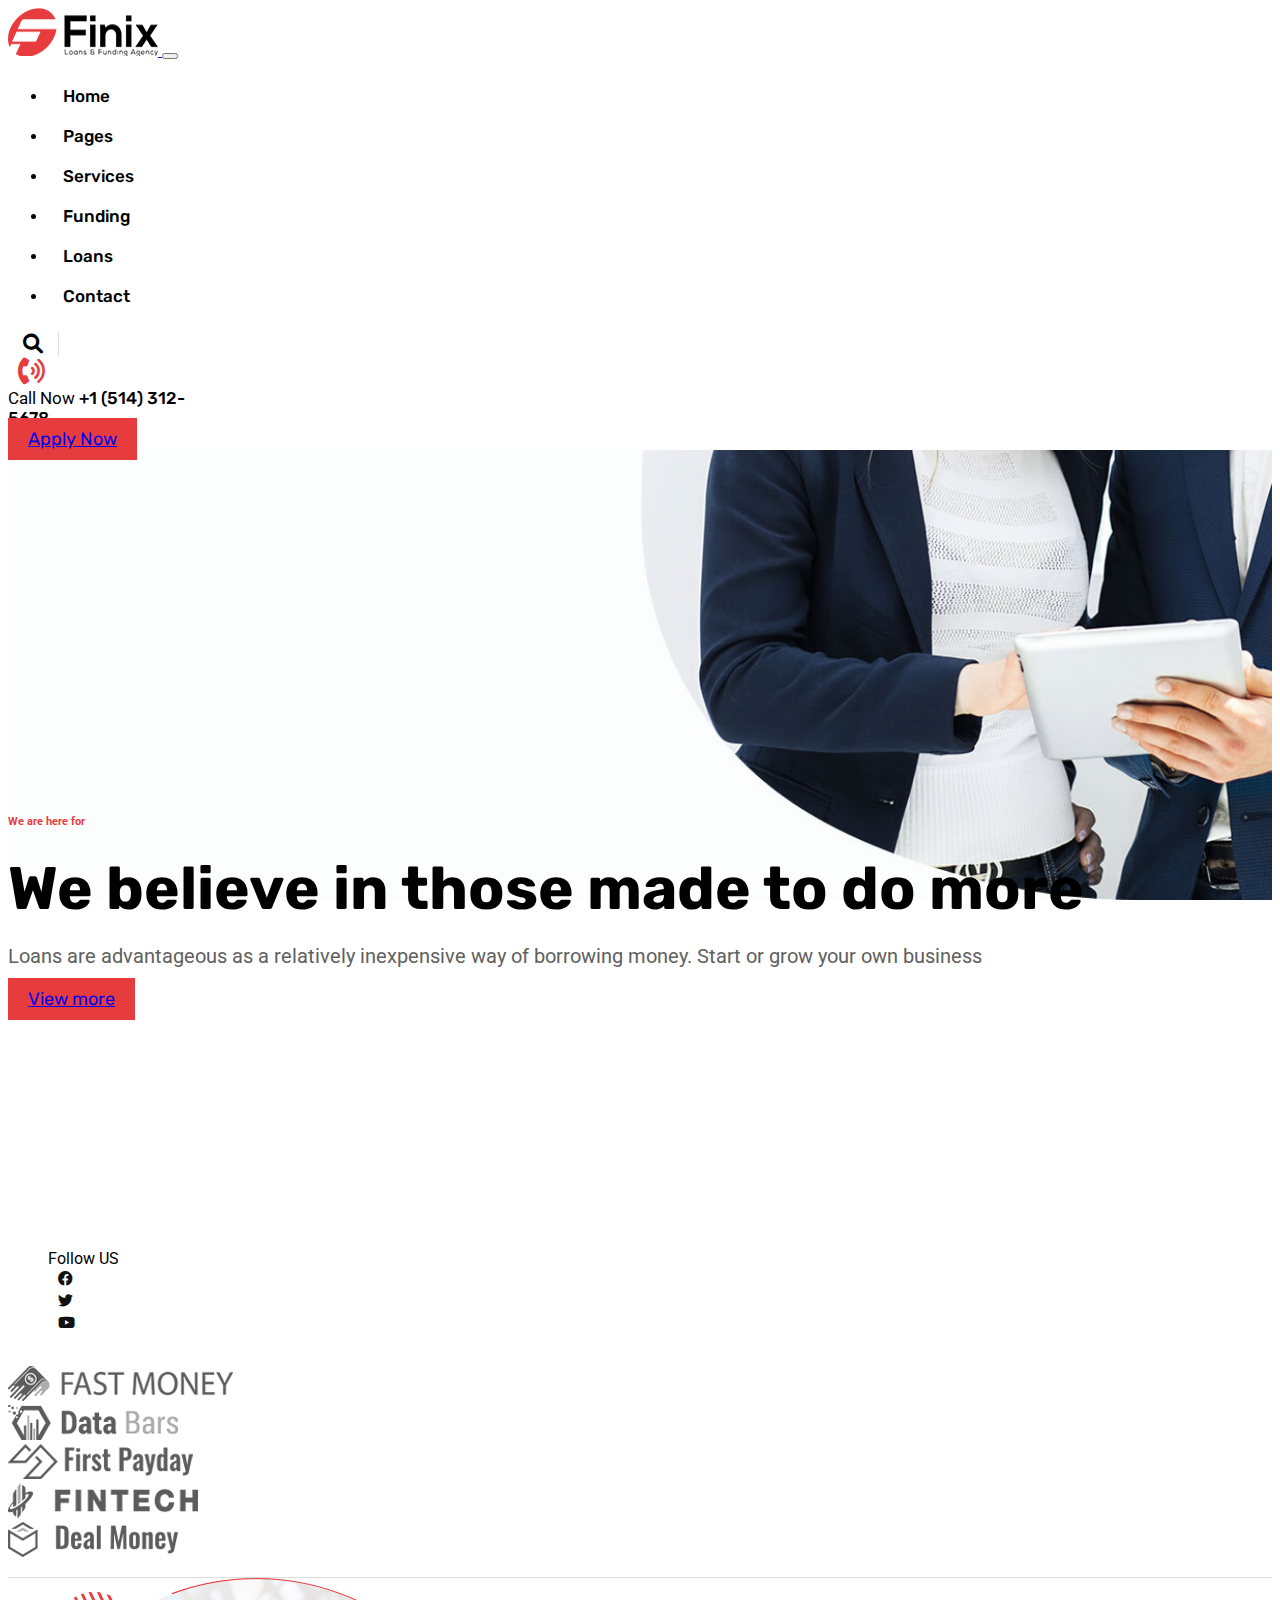
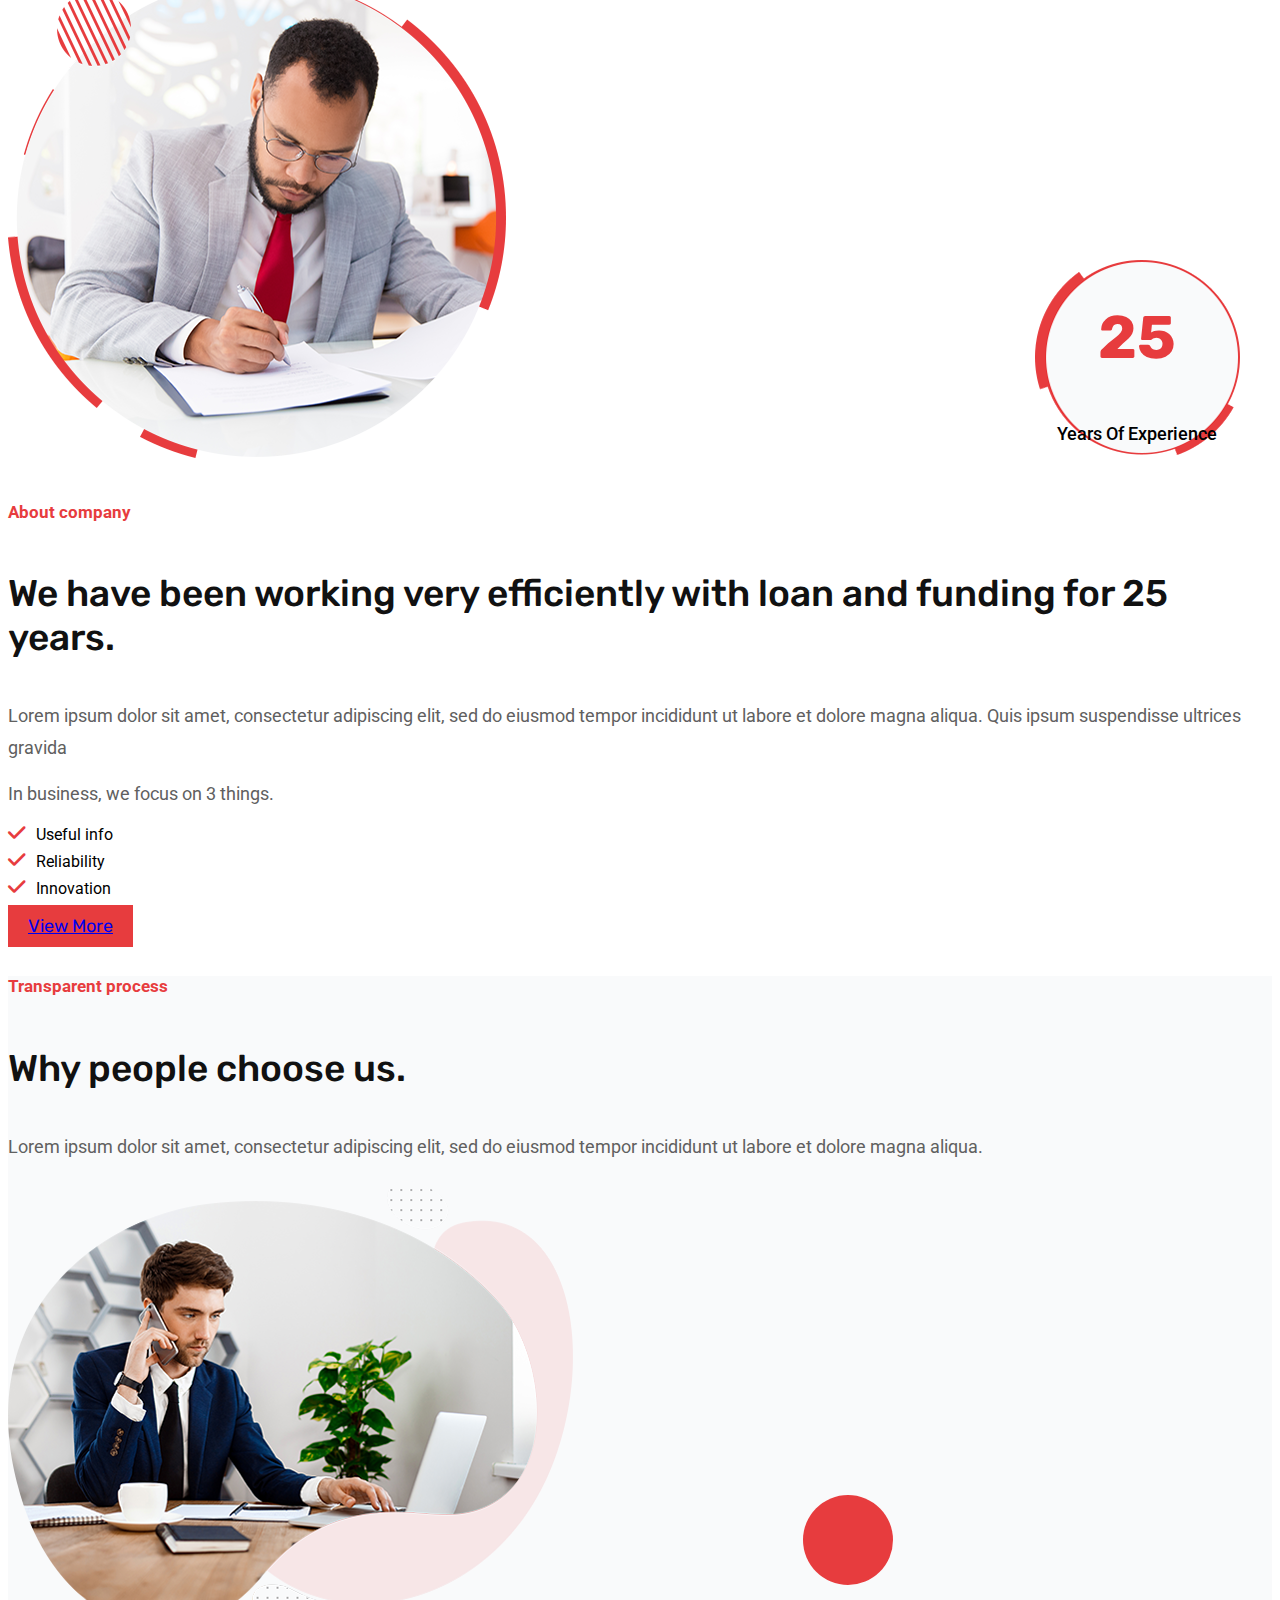
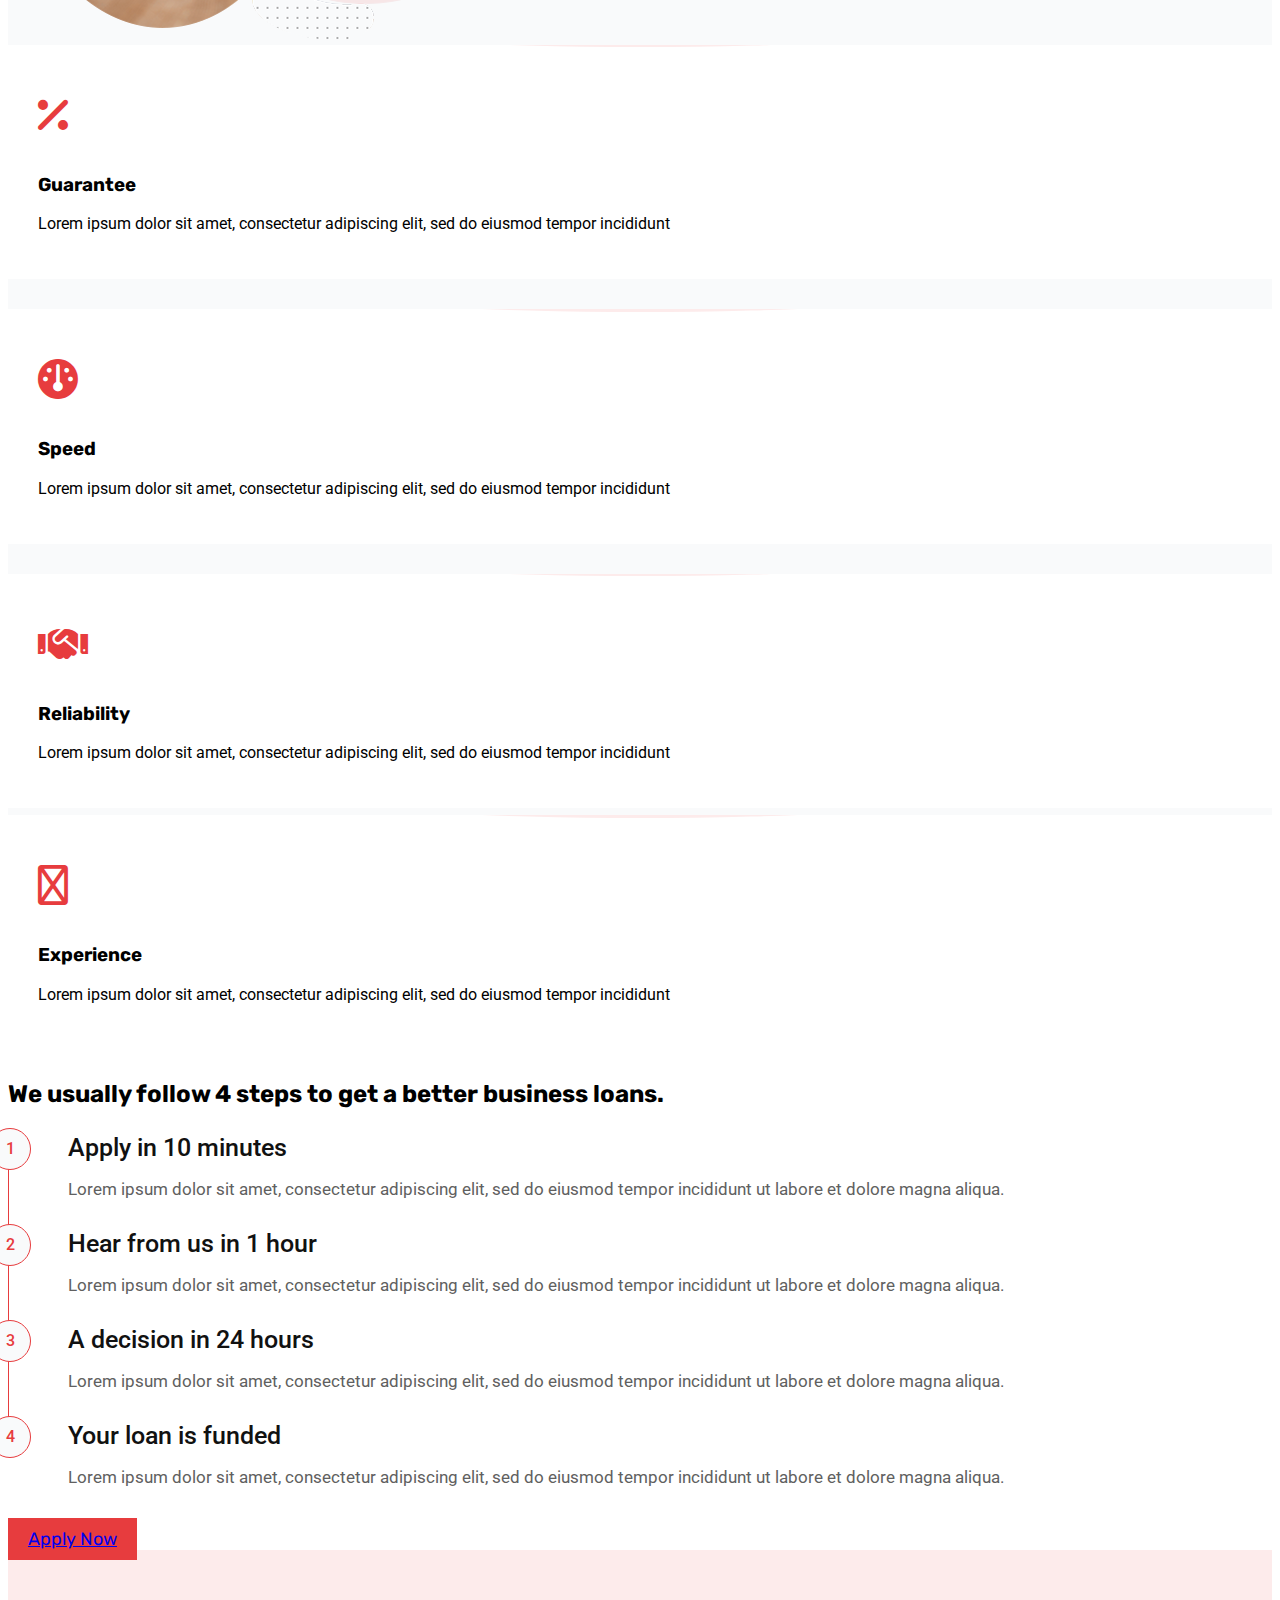
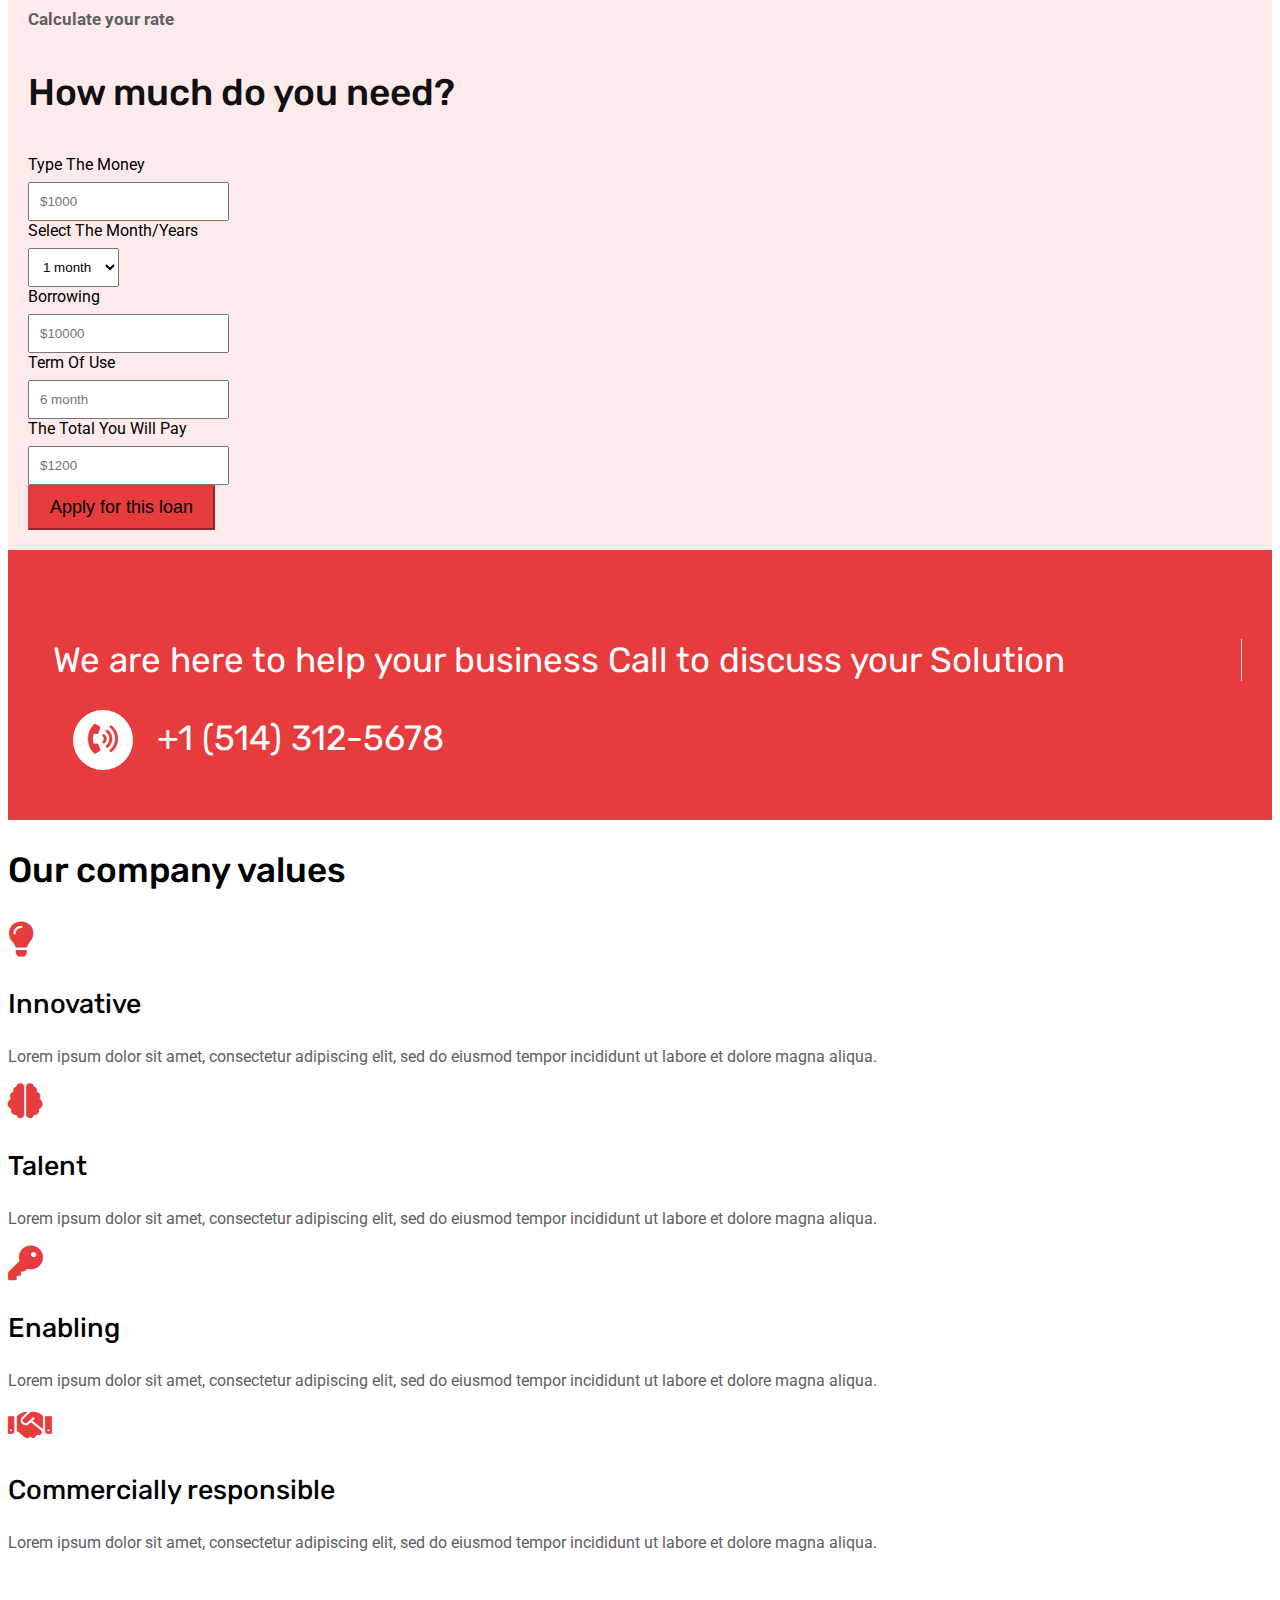
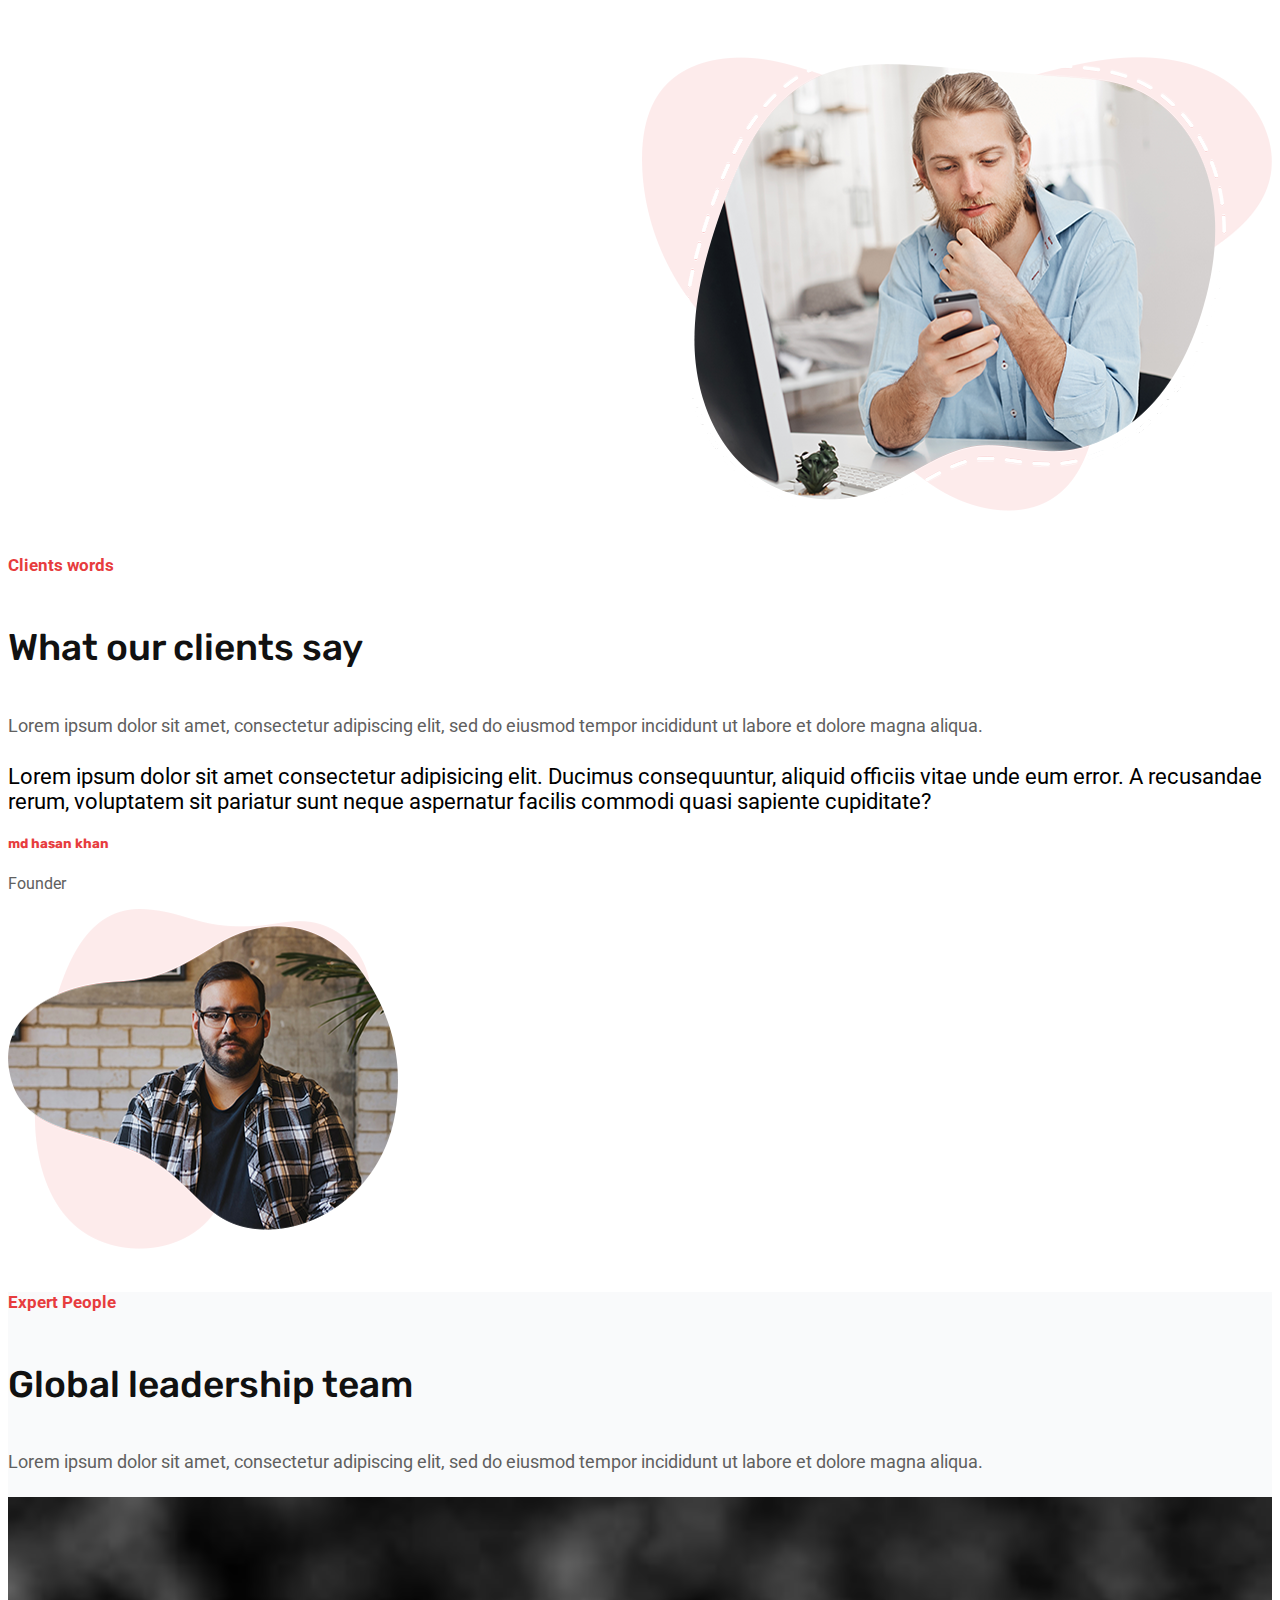
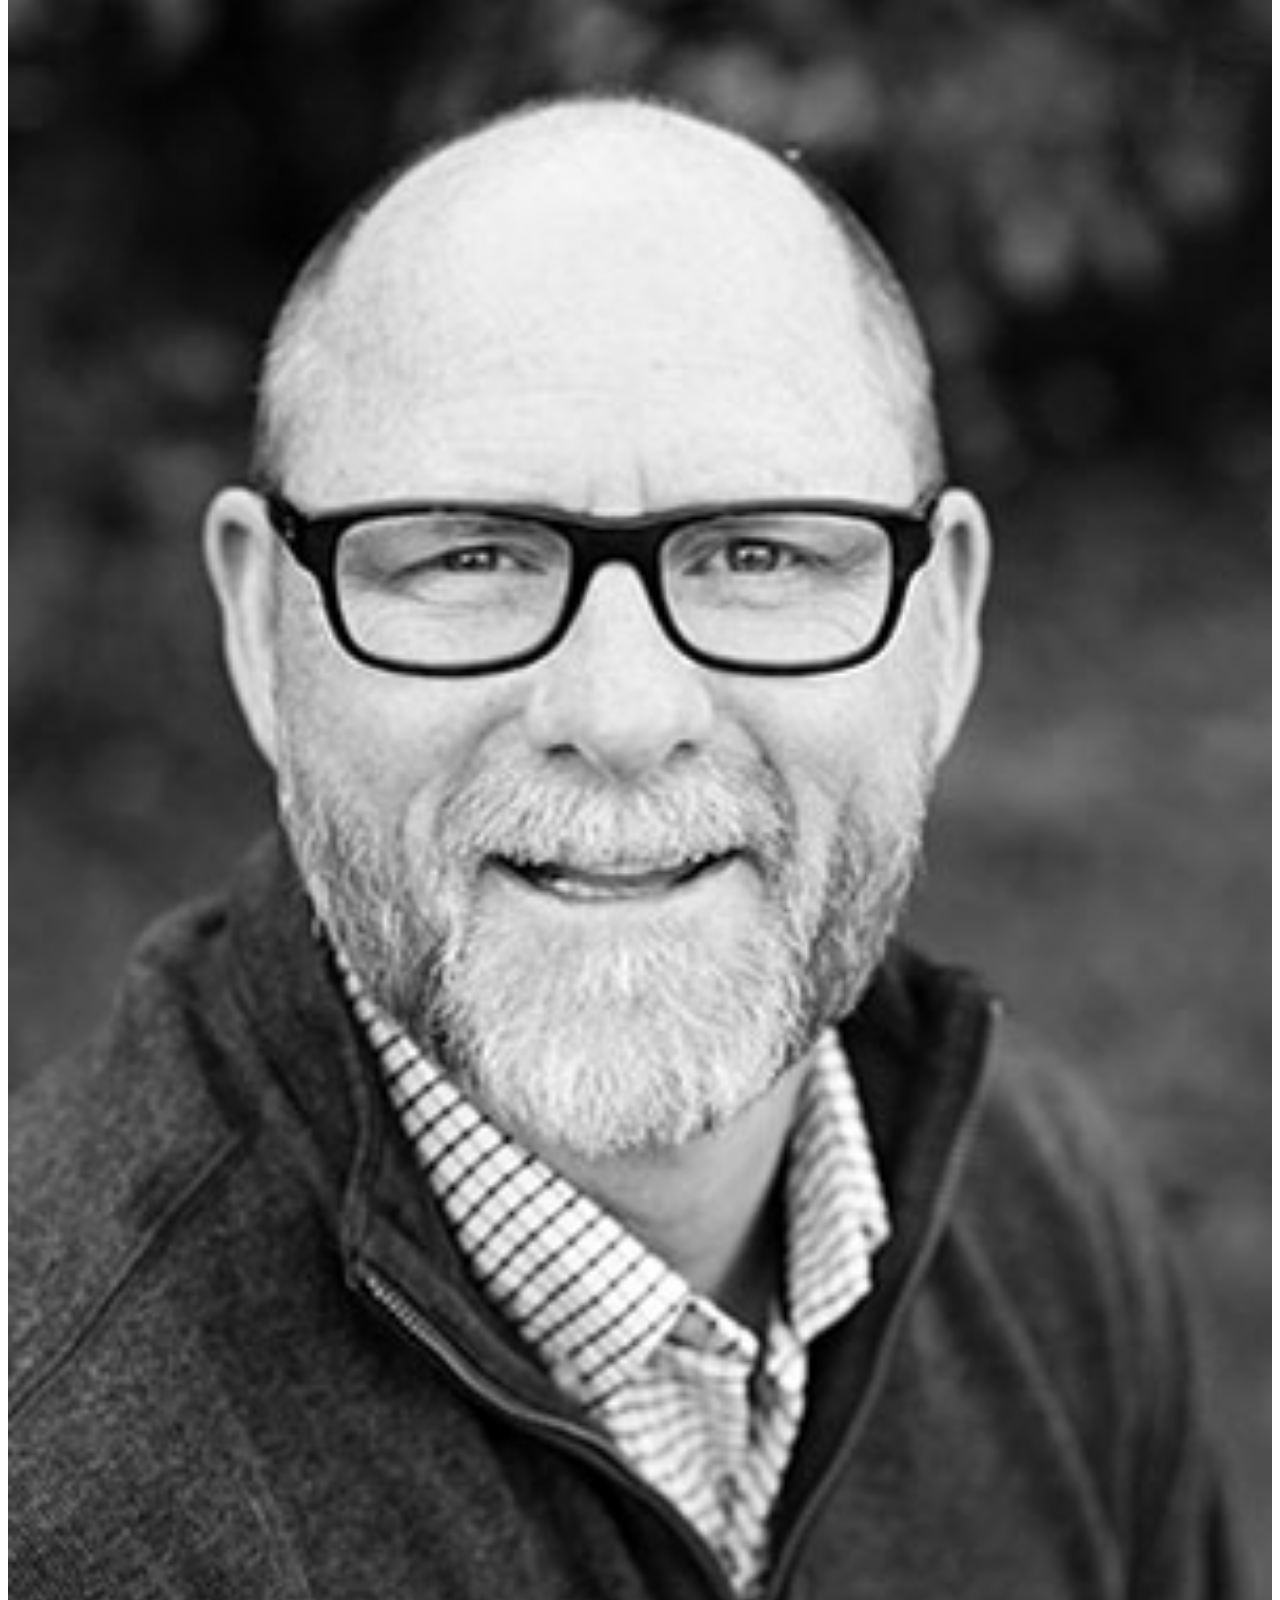
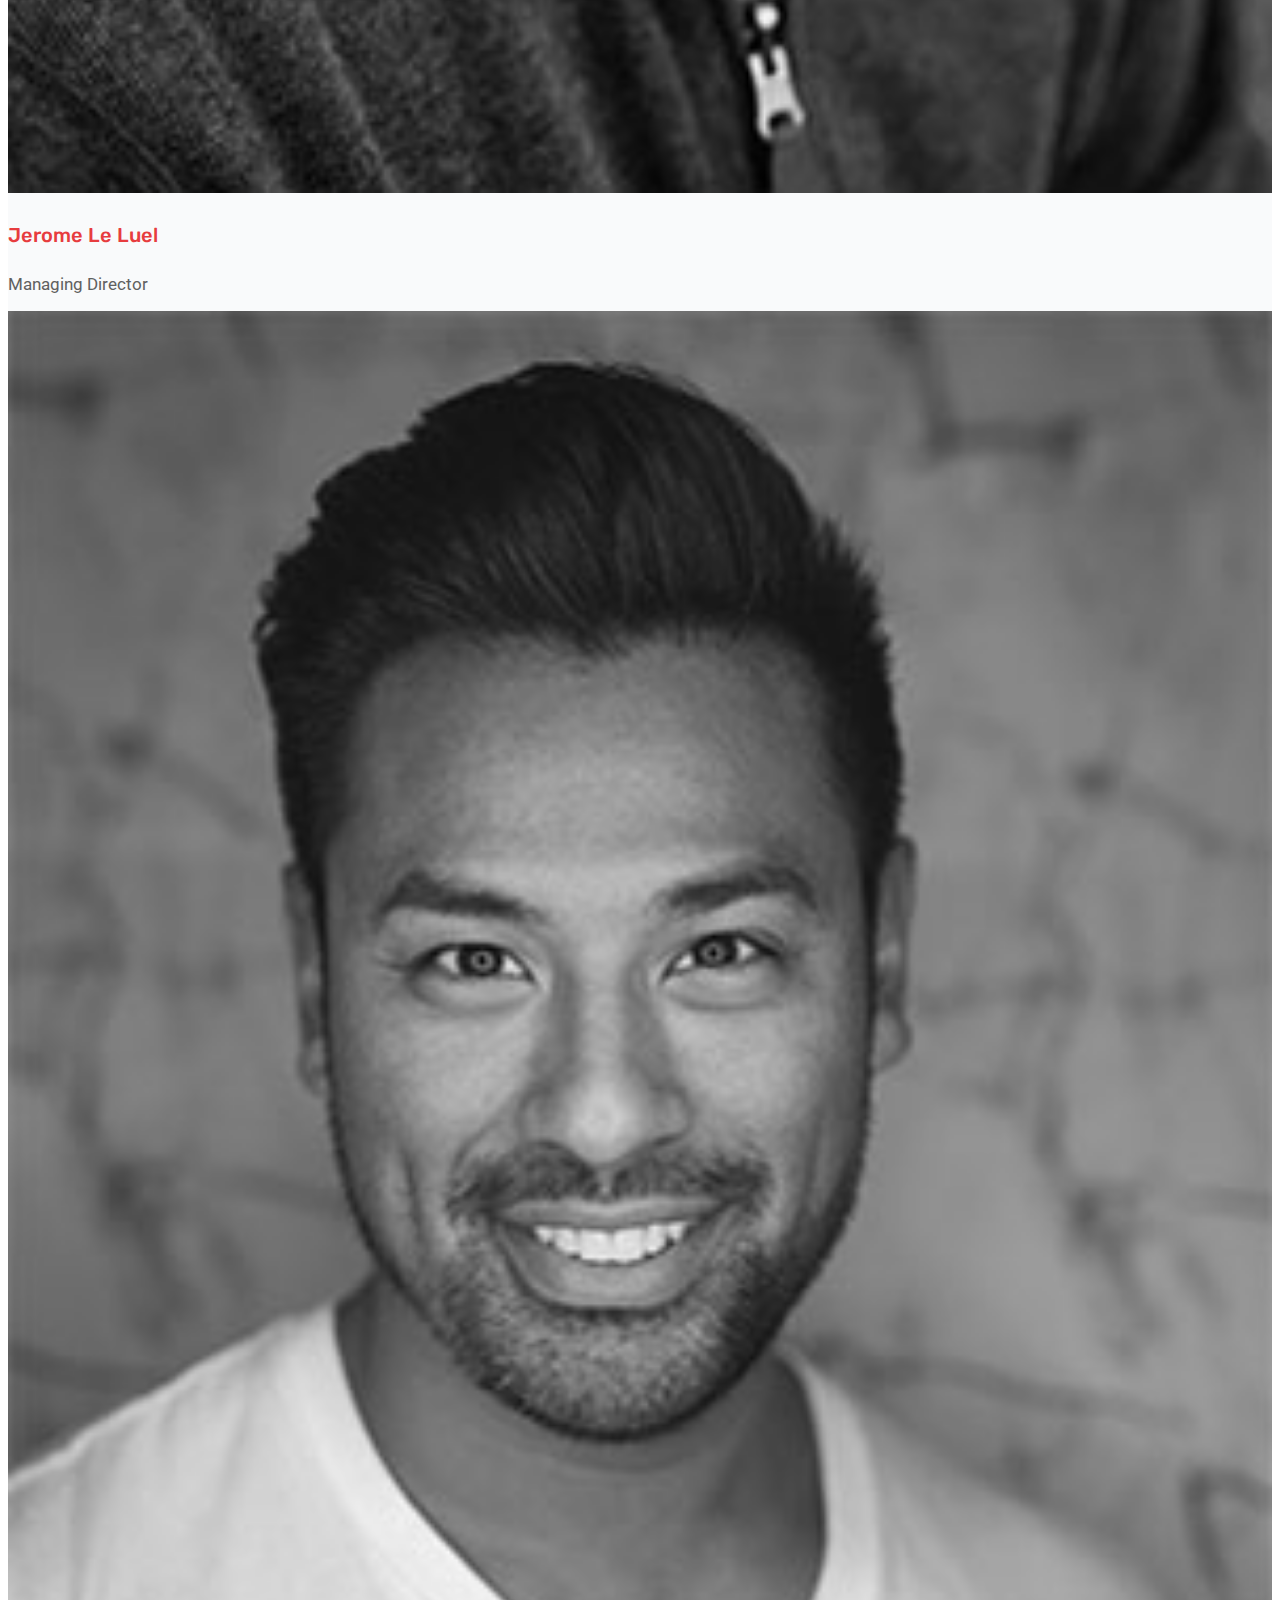
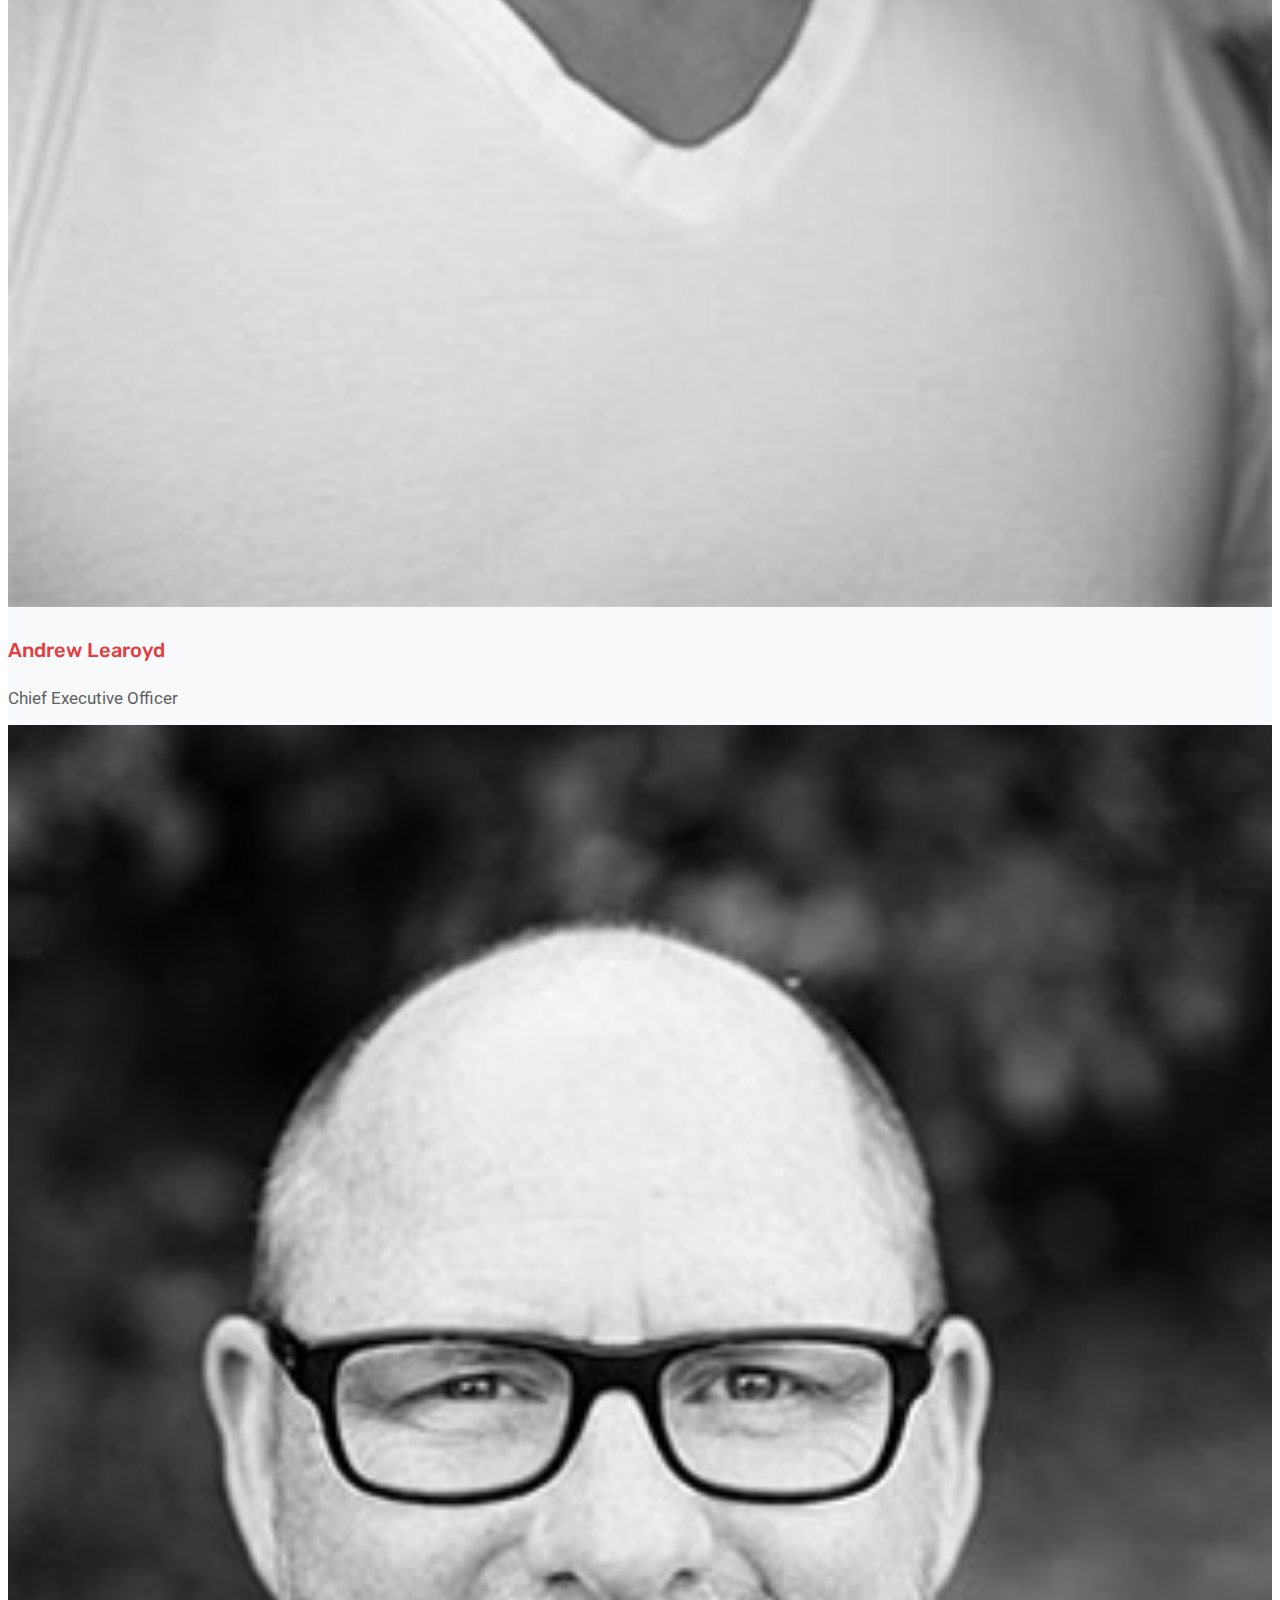
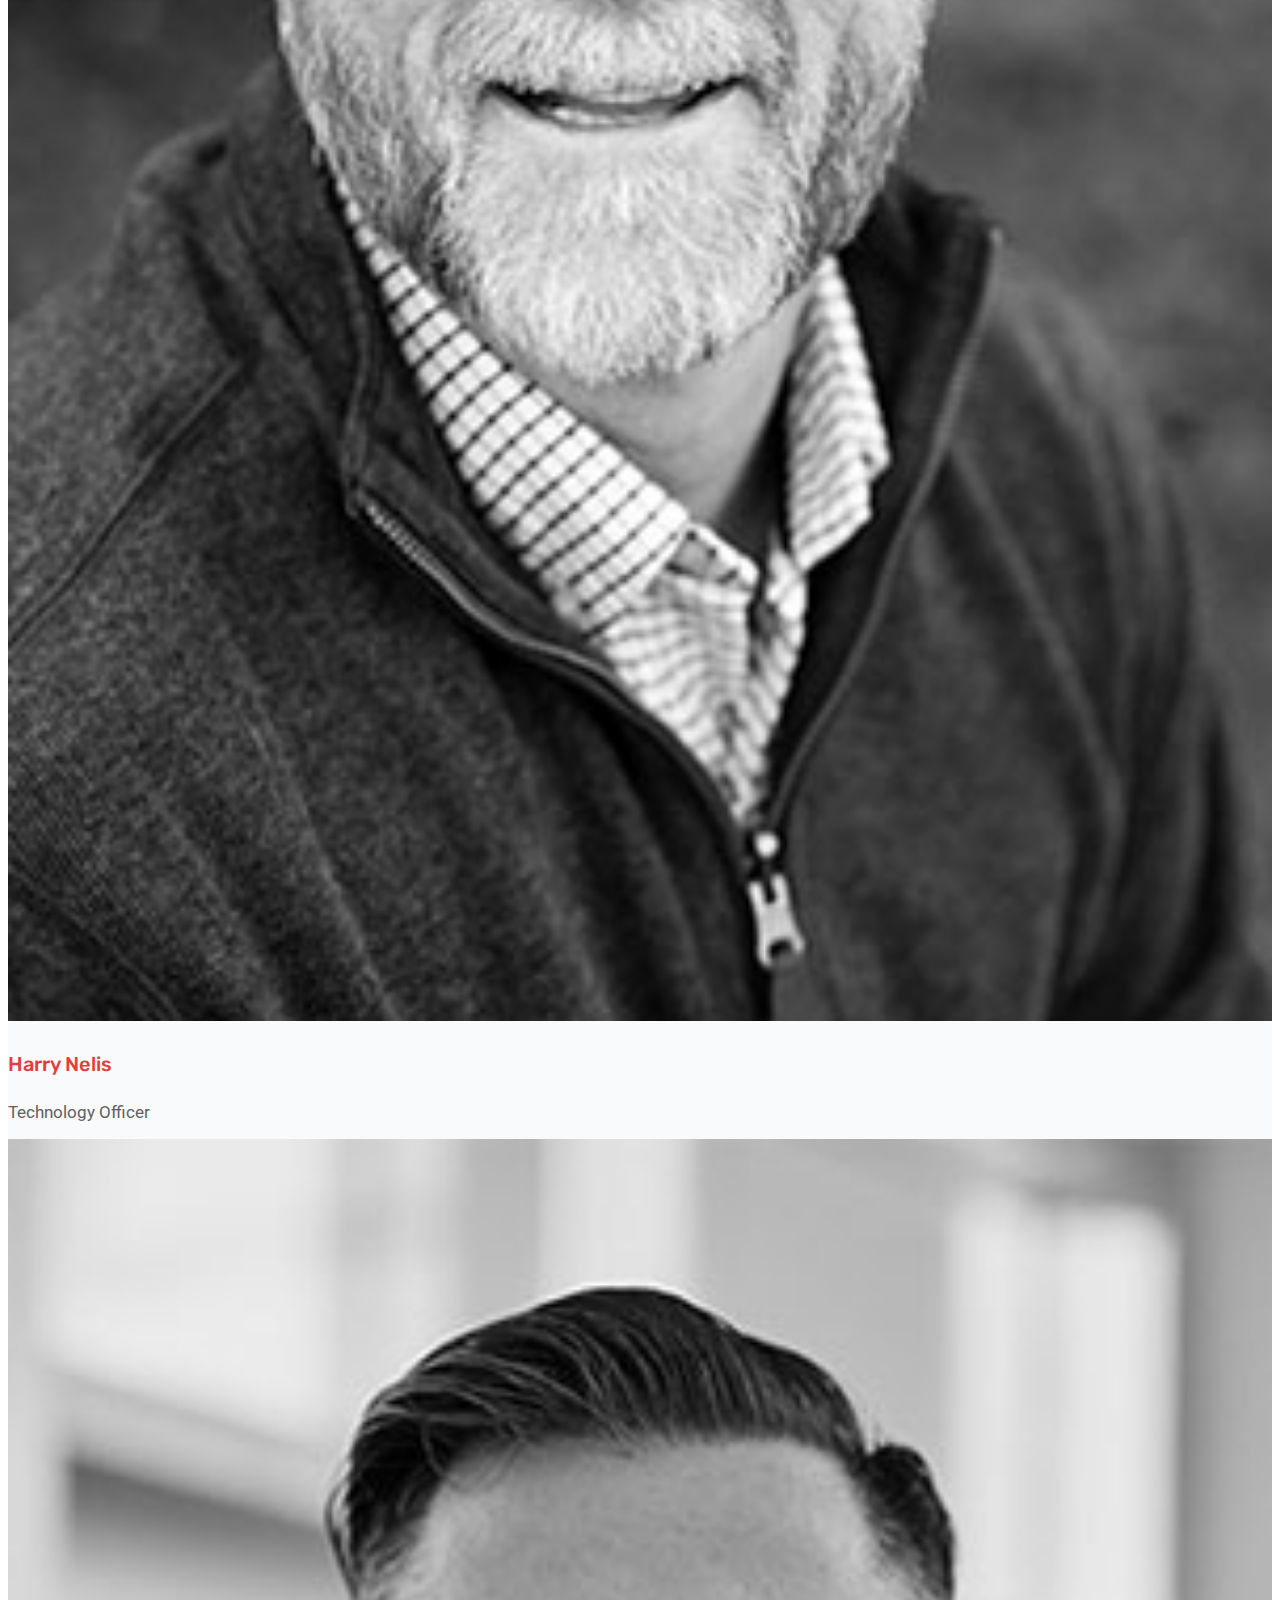
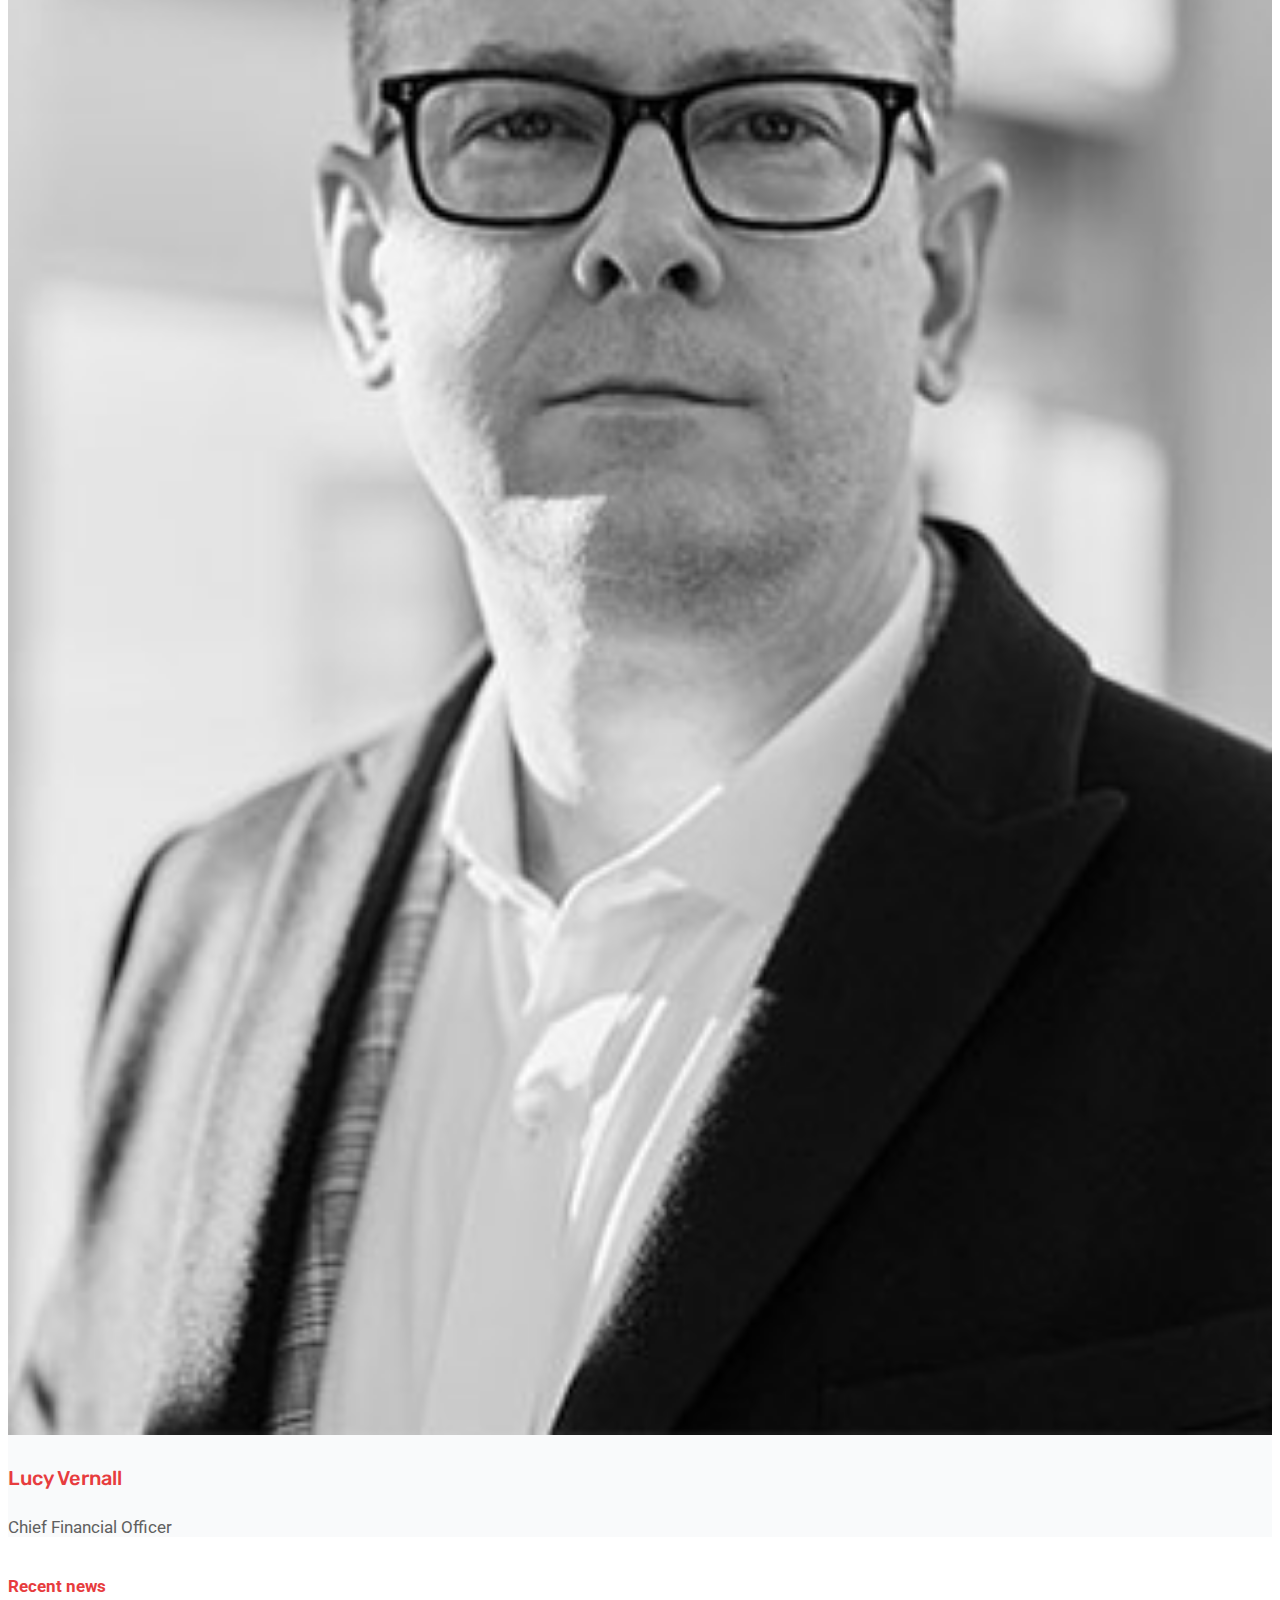
<file: index.html>
<!doctype html>
<html lang="en">
  <head>
    <!-- Required meta tags -->
    <meta charset="utf-8">
    <meta name="viewport" content="width=device-width, initial-scale=1">

    <!-- fonts -->
    <link rel="preconnect" href="https://fonts.googleapis.com">
<link rel="preconnect" href="https://fonts.gstatic.com" crossorigin>
<link href="https://fonts.googleapis.com/css2?family=Roboto:ital,wght@0,100;0,300;0,400;0,500;0,700;0,900;1,100;1,300;1,400;1,500;1,700;1,900&family=Rubik:ital,wght@0,300;0,400;0,500;0,600;0,700;0,800;0,900;1,300;1,400;1,500;1,600;1,700;1,800;1,900&display=swap" rel="stylesheet">

<link rel="stylesheet" href="https://cdnjs.cloudflare.com/ajax/libs/font-awesome/6.0.0/css/all.min.css">

    <!-- Bootstrap CSS -->
    <link href="https://cdn.jsdelivr.net/npm/bootstrap@5.0.2/dist/css/bootstrap.min.css" rel="stylesheet" integrity="sha384-EVSTQN3/azprG1Anm3QDgpJLIm9Nao0Yz1ztcQTwFspd3yD65VohhpuuCOmLASjC" crossorigin="anonymous">
    <link rel="stylesheet" href="style.css">

    <title>Finix</title>
  </head>
  <body>
    <nav class="navbar navbar-expand-lg navbar-light bg-light main-menu sticky-top">
        <div class="container-fluid">

          <a class="navbar-brand" href="#">
              <img src="images/logo.png" alt="">
          </a>

          <button class="navbar-toggler" type="button" data-bs-toggle="collapse" data-bs-target="#navbarSupportedContent" aria-controls="navbarSupportedContent" aria-expanded="false" aria-label="Toggle navigation">
            <span class="navbar-toggler-icon"></span>
          </button>

          <div class="collapse navbar-collapse" id="navbarSupportedContent">

              <ul class="navbar-nav ms-auto our-primary-menu">
                  <li><a href="index.html">Home</a></li>
                  <li><a href="page.html">Pages</a>
                    <ul>
                      <li><a href="#">Dropdown-menu 1</a></li>
                      <li><a href="#">Dropdown-menu 2</a></li>
                      <li><a href="#">Dropdown-menu 3</a></li>
                      <li><a href="#">Dropdown-menu 4</a></li>
                      <li><a href="#">Dropdown-menu 5</a></li>
                    </ul>
                  </li>
                  <li><a href="service.html">Services</a></li>
                  <li><a href="funding.html">Funding</a></li>
                  <li><a href="loan.html">Loans</a></li>
                  <li><a href="contact.html">Contact</a></li>
              </ul>

              <div class="header-info d-flex align-items-center">
                <div class="header-search">
                    <span><i class="fa-solid fa-magnifying-glass"></i></span>
                </div>
                <div class="header-call clearfix">
                    <div class="header-call-icon float-start me-3 h-100">
                        <span><i class="fa-solid fa-phone-volume"></i></span>
                    </div>
                    <div class="header-call-info">
                        <span class="d-block">Call Now</span>
                        <a class="d-block" href="tel:+15143125678">+1 (514) 312-5678</a>
                    </div>
                </div>
                <div class="header-button">
                    <a href="#" class="btn btn-primary">Apply Now</a>
                </div>
            </div>

          </div>

        </div>
      </nav>

      <div class="slider-section">
        <div class="container-fluid">
          <div class="row">
            <div class="col-md-6 slider-content-wrap">
              <div class="slider-content">
                <h6>We are here for</h6>
                <h1>We believe in those made to do more</h1>
                <p>Loans are advantageous as a relatively inexpensive way of borrowing money. Start or grow your own business</p>
                <a href="#" class="btn btn-primary">View more</a>
              </div>

              <div class="header-social">
                <ul class="d-flex">
                  <li><span>Follow US</span></li>
                  <li><a href="#"><i class="fab fa fa-facebook"></i></a></li>
                  <li><a href="#"><i class="fab fa fa-twitter"></i></a></li>
                  <li><a href="#"><i class="fab fa fa-youtube"></i></a></li>
                </ul>
              </div>

            </div>
          </div>
        </div>
      </div>

      <section class="logo-section py-5">
        <div class="container">
         <div class="row">
          <div class="col-md-12">
            <div class="client-logo">
              <ul class="d-flex justify-content-between">
                <li><a href="#"><img src="images/img1.png" alt=""></a></li>
                <li><a href="#"><img src="images/img2.png" alt=""></a></li>
                <li><a href="#"><img src="images/img3.png" alt=""></a></li>
                <li><a href="#"><img src="images/img4.png" alt=""></a></li>
                <li><a href="#"><img src="images/img5.png" alt=""></a></li> 
              </ul>
            </div>
          </div>
         </div>
        </div>
      </section>

      <section class="about-section py-5">
        <div class="container">
          <div class="row">

            <div class="col-md-6">
              <div class="about-img py-2">
                <img src="images/image33.png" alt="">
               <div class="about-img-text">
                <div class="about-img-text-inner">
                  <h2>25</h2>
                  <p>Years Of Experience</p>
                </div>
               </div>
              </div>
            </div>

            <div class="col-md-6">
              <div class="finix-text py-2">
                <h6>About company</h6>
                <h2>We have been working very efficiently with loan and funding for 25 years.
                </h2>
                <p>Lorem ipsum dolor sit amet, consectetur adipiscing elit, sed do eiusmod tempor incididunt ut labore et dolore magna aliqua. Quis ipsum suspendisse ultrices gravida</p>
                <strong>In business, we focus on 3 things.</strong>
                <ul>
                  <li>Useful info</li>
                  <li>Reliability</li>
                  <li>Innovation</li>
                </ul>
                <a href="#" class="btn btn-primary">View More</a>
              </div>
            </div>

          </div>
        </div>
      </section>

      <section class="why-people-us gry-bg py-5">
        <div class="container">
          <div class="row">

            <div class="col-md-6">
              <div class="finix-text py-2">
                <h6>Transparent process</h6>
                <h2> Why people choose us.</h2>
                <p>Lorem ipsum dolor sit amet, consectetur adipiscing elit, sed do eiusmod tempor incididunt ut labore et dolore magna aliqua.</p>
                <img src="images/choose.png" alt="">
                <div class="why-us-icon">
                  <a href="#" class="play-animation-btn"><i class="fa-solid fa-circle-play"></i></i></a>
                </div>
              </div>
            </div>

            <div class="col-md-6">
              <div class="row">
                
                <div class="col-md-6">
                  <div class="features-items text-center mt-4">
                    <div class="ft-icon">
                      <i class="fa-solid fa-percent"></i>
                    </div>
                    <h3 class="py-4">Guarantee</h3>
                    <p>Lorem ipsum dolor sit amet, consectetur adipiscing elit, sed do eiusmod tempor incididunt</p>
                  </div>
                </div>
                <div class="col-md-6">
                  <div class="features-items text-center">
                    <div class="ft-icon">
                      <i class="fa-solid fa-gauge"></i>
                    </div>
                    <h3 class="py-4">Speed</h3>
                    <p>Lorem ipsum dolor sit amet, consectetur adipiscing elit, sed do eiusmod tempor incididunt</p>
                  </div>
                </div>
                <div class="col-md-6">
                  <div class="features-items text-center">
                    <div class="ft-icon">
                      <i class="fa-solid fa-handshake"></i>
                    </div>
                    <h3 class="py-4">Reliability</h3>
                    <p>Lorem ipsum dolor sit amet, consectetur adipiscing elit, sed do eiusmod tempor incididunt</p>
                  </div>
                </div>
                <div class="col-md-6">
                  <div class="features-items trns4 text-center">
                    <div class="ft-icon">
                      <i class="fa-regular fa-camera-retro"></i>
                    </div>
                    <h3 class="py-4">Experience</h3>
                    <p>Lorem ipsum dolor sit amet, consectetur adipiscing elit, sed do eiusmod tempor incididunt</p>
                  </div>
                </div>

              </div>
            </div>

          </div>
        </div>
      </section>

      <section class="apply-now-section py-5">
        <div class="container">
          <div class="row">
            <div class="col-md-6">
              <div class="apply-now-left-test my-2">
                <h2 class="mb-4">We usually follow 4 steps to get a better business loans.</h2>
                <div class="step-timeline">
                  <ul>

                    <li data-counter="1">
                      <strong>Apply in 10 minutes</strong>
                      <p>Lorem ipsum dolor sit amet, consectetur adipiscing elit, sed do eiusmod tempor incididunt ut labore et dolore magna aliqua.</p>
                    </li>
                    <li data-counter="2">
                      <strong>Hear from us in 1 hour</strong>
                      <p>Lorem ipsum dolor sit amet, consectetur adipiscing elit, sed do eiusmod tempor incididunt ut labore et dolore magna aliqua.</p>
                    </li>
                    <li data-counter="3">
                      <strong>A decision in 24 hours</strong>
                      <p>Lorem ipsum dolor sit amet, consectetur adipiscing elit, sed do eiusmod tempor incididunt ut labore et dolore magna aliqua.</p>
                    </li>
                    <li data-counter="4">
                      <strong>Your loan is funded</strong>
                      <p>Lorem ipsum dolor sit amet, consectetur adipiscing elit, sed do eiusmod tempor incididunt ut labore et dolore magna aliqua.</p>
                    </li>

                  </ul>
                </div>
                <a href="#" class="btn btn-primary">Apply Now</a>
              </div>
            </div>
            <div class="col-md-6">
              <div class="calcutating-rate my-2">
                <div class="finix-text text-center mb-2">
                  <h6>Calculate your rate</h6>
                  <h2>How much do you need?</h2>
                </div>
                <div class="calculating-form">
                  <form action="#">

                    <div class="group-form my-3">
                      <label for="text-form" >Type The Money</label>
                      <input type="text" class="form-control" id="text-form" placeholder="$1000">
                    </div>
               
                    <div class="group-form my-3">
                      <label for="text-select" >Select The Month/Years</label>
                      <select id="text-select" class="form-select" aria-label="Default select example">
                        <option selected>1 month</option>
                        <option value="1">2 month</option>
                        <option value="2">3 month</option>
                        <option value="3">4 month</option>
                      </select>
                    </div>
                   
                    <div class="group-form my-3">
                      <label for="text-hm" >Borrowing</label>
                      <input type="text" class="form-control" id="text-hm" placeholder="$10000">
                    </div>
                    <div class="group-form my-3">
                      <label for="text-hk" >Term Of Use</label>
                      <input type="text" class="form-control" id="text-hk" placeholder="6 month">
                    </div>
                    <div class="group-form my-3">
                      <label for="text-title" >The Total You Will Pay</label>
                      <input type="text" class="form-control" id="text-title" placeholder="$1200">
                    </div>
                    <button class="btn btn-primary w-100 my-4">Apply for this loan</button>

                  </form>
                </div>
              </div>
            </div>
          </div>
        </div>
      </section>

      <section class="call-to-action py-5">
        <div class="container">
          <div class="call-to-action-bg">
            <div class="row">
              <div class="col-md-7">
                <h2>We are here to help your business Call to discuss your Solution</h2>
              </div>
              <div class="col-md-5">
                <div class="call-info d-flex">
                  <span><i class="fa-solid fa-phone-volume"></i></span>
                  <a href="tel:+1 (514) 312-5678">+1 (514) 312-5678</a>
                </div>
              </div>
            </div>
          </div>
        </div>
      </section>

      <section class="Our-company-values py-5">
        <div class="container">
          <div class="row">
            <div class="col-md-6">
              <h2 class="pb-5">Our company values</h2>

              <div class="out-company-text d-flex">
                <div class="company-icon">
                  <i class="fa-solid fa-lightbulb"></i>
                </div>
                <div class="company-text">
                  <h3>Innovative</h3>
                  <p>Lorem ipsum dolor sit amet, consectetur adipiscing elit, sed do eiusmod tempor incididunt ut labore et dolore magna aliqua.</p>
                </div>
              </div>
              <div class="out-company-text d-flex">
                <div class="company-icon">
                  <i class="fa-solid fa-brain"></i>
                </div>
                <div class="company-text">
                  <h3>Talent</h3>
                  <p>Lorem ipsum dolor sit amet, consectetur adipiscing elit, sed do eiusmod tempor incididunt ut labore et dolore magna aliqua.</p>
                </div>
              </div>
              <div class="out-company-text d-flex">
                <div class="company-icon">
                  <i class="fa-solid fa-key"></i>
                </div>
                <div class="company-text">
                  <h3>
                    Enabling</h3>
                  <p>Lorem ipsum dolor sit amet, consectetur adipiscing elit, sed do eiusmod tempor incididunt ut labore et dolore magna aliqua.</p>
                </div>
              </div>
              <div class="out-company-text d-flex">
                <div class="company-icon">
                  <i class="fa-solid fa-handshake"></i>
                </div>
                <div class="company-text">
                  <h3>Commercially responsible</h3>
                  <p>Lorem ipsum dolor sit amet, consectetur adipiscing elit, sed do eiusmod tempor incididunt ut labore et dolore magna aliqua.</p>
                </div>
              </div>

            </div>
            <div class="col-md-6">
              <div class="company-img">
                <img src="images/company2.png" alt="">
              </div>
            </div>
          </div>
        </div>
      </section>

      <!-- <section class="services-section gry-bg py-5">
        <div class="container">
          <div class="row">
            <div class="col-md-2"></div>
            <div class="col-md-8">
              <div class="finix-text text-center py-2">
                <h6>Knowledge of the market</h6>
                <h2>Only the best professional services</h2>
                <p class="w-75 m-auto">Lorem ipsum dolor sit amet, consectetur adipiscing elit, sed do eiusmod tempor incididunt ut labore et dolore magna aliqua.</p>
              </div>
            </div>
            <div class="col-md-2"></div>
          </div>
        </div>
      </section> -->
      <section class="testimonial-section py-5">
        <div class="container">

          <div class="row text-center pb-3">
            <div class="col-md-2"></div>
            <div class="col-md-8">
              <div class="finix-text py-2">
                <h6>Clients words</h6>
                <h2>What our clients say</h2>
                <p class="w-75 m-auto">Lorem ipsum dolor sit amet, consectetur adipiscing elit, sed do eiusmod tempor incididunt ut labore et dolore magna aliqua.</p>
              </div>
            </div>
            <div class="col-md-2"></div>
          </div>

          <div class="row align-items-center">
            <div class="col-md-7">
              <div class="testimonial-content">
                <p>Lorem ipsum dolor sit amet consectetur adipisicing elit. Ducimus consequuntur, aliquid officiis vitae unde eum error. A recusandae rerum, voluptatem sit pariatur sunt neque aspernatur facilis commodi quasi sapiente cupiditate?</p>
              </div>
              <div class="testimonial-details">
                <h5>md hasan khan</h5>
                <p>Founder</p>
              </div>
            </div>
            <div class="col-md-5">
              <div class="testimonial-img">
                <img src="images/man.png" alt="">
              </div>
            </div>
          </div>
        </div>
      </section>

      <section class="team-member-section gry-bg py-5">
        <div class="container">
          
          <div class="row text-center pb-3">
            <div class="col-md-2"></div>
            <div class="col-md-8">
              <div class="finix-text py-2">
                <h6>Expert People</h6>
                <h2>Global leadership team</h2>
                <p class="w-75 m-auto">Lorem ipsum dolor sit amet, consectetur adipiscing elit, sed do eiusmod tempor incididunt ut labore et dolore magna aliqua.</p>
              </div>
            </div>
            <div class="col-md-2"></div>
          </div>

          <div class="row py-3">

            <div class="col-md-3">
              <div class="member-img">
                <img src="images/image1.jpg" alt="">
                <div class="team-social">
                  <ul>
                    <li><a href="#"> <i class="fab fa-facebook"></i></a></li>
                    <li><a href="#"> <i class="fab fa-twitter"></i></a></li>
                    <li><a href="#"> <i class="fab fa-instagram"></i></a></li>
                    <li><a href="#"> <i class="fab fa-linkedin"></i></a></li>
                  </ul>
                </div>
              </div>
              <div class="img-content">
                <h4>Jerome Le Luel</h4>
                <p>Managing Director</p>
              </div>
            </div>
            
            <div class="col-md-3">
              <div class="member-img">
                <img src="images/image2.jpg" alt="">
                <div class="team-social">
                  <ul>
                    <li><a href="#"> <i class="fab fa-facebook"></i></a></li>
                    <li><a href="#"> <i class="fab fa-twitter"></i></a></li>
                    <li><a href="#"> <i class="fab fa-instagram"></i></a></li>
                    <li><a href="#"> <i class="fab fa-linkedin"></i></a></li>
                  </ul>
                </div>
              </div>
              <div class="img-content">
                <h4>Andrew Learoyd</h4>
                <p>Chief Executive Officer</p>
              </div>
            </div>
            
            <div class="col-md-3">
              <div class="member-img">
                <img src="images/image1.jpg" alt="">
                <div class="team-social">
                  <ul>
                    <li><a href="#"> <i class="fab fa-facebook"></i></a></li>
                    <li><a href="#"> <i class="fab fa-twitter"></i></a></li>
                    <li><a href="#"> <i class="fab fa-instagram"></i></a></li>
                    <li><a href="#"> <i class="fab fa-linkedin"></i></a></li>
                  </ul>
                </div>
              </div>
              <div class="img-content">
                <h4>Harry Nelis</h4>
                <p>Technology Officer</p>
              </div>
            </div>
            
            <div class="col-md-3">
              <div class="member-img">
                <img src="images/image4.jpg" alt="">
                <div class="team-social">
                  <ul>
                    <li><a href="#"> <i class="fab fa-facebook"></i></a></li>
                    <li><a href="#"> <i class="fab fa-twitter"></i></a></li>
                    <li><a href="#"> <i class="fab fa-instagram"></i></a></li>
                    <li><a href="#"> <i class="fab fa-linkedin"></i></a></li>
                  </ul>
                </div>
              </div>
              <div class="img-content">
                <h4>Lucy Vernall</h4>
                <p>Chief Financial Officer</p>
              </div>
            </div>

          </div>
        </div>
      </section>

      <section class="blog-section py-5">
        <div class="container">
           
          <div class="row text-center pb-3">
            <div class="col-md-2"></div>
            <div class="col-md-8">
              <div class="finix-text py-2">
                <h6>Recent news</h6>
                <h2>Success story posts</h2>
                <p class="w-75 m-auto">Lorem ipsum dolor sit amet, consectetur adipiscing elit, sed do eiusmod tempor incididunt ut labore et dolore magna aliqua.</p>
              </div>
            </div>
            <div class="col-md-2"></div>
          </div>

          <div class="row py-3">

            <div class="col-md-4">
              <div class="blog-iteam">
                <div class="blog-thumbnail">
                  <img src="images/image12.jpg" alt="">
                </div>
                <div class="blog-content">
                  <p>July 05, 2022</p>
                  <h3><a href="#">Financing loans available to small businesses</a></h3>
                  <a href="#">Read More...</a>
                </div>
              </div>
            </div>
            <div class="col-md-4">
              <div class="blog-iteam">
                <div class="blog-thumbnail">
                  <img src="images/image22.jpg" alt="">
                </div>
                <div class="blog-content">
                  <p>July 04, 2022</p>
                  <h3><a href="#">5 Ways you can prepare your business for success</a></h3>
                  <a href="#">Read More...</a>
                </div>
              </div>
            </div>
            <div class="col-md-4">
              <div class="blog-iteam">
                <div class="blog-thumbnail">
                  <img src="images/image3.jpg" alt="">
                </div>
                <div class="blog-content">
                  <p>July 03, 2022</p>
                  <h3><a href="#">Tips for saving money and better guide for investment</a></h3>
                  <a href="#">Read More...</a>
                </div>
              </div>
            </div>

          </div>
        </div>
      </section>

      <section class="footer py-5">
        <div class="footer-top">
          <div class="container">
            <div class="row">

              <div class="col-md-3">
                <div class="footer-widget">
                  <img src="images/logo-2.png" alt="">
                  <p>Lorem ipsum dolor sit amet, consec tetur adipiscing elit, sed do eiusmod tempor incididunt ut labore et dolore magna aliqua.</p>
                 <div class="widget-social">
                  <ul>
                    <li><span>Follow us:</span></li>
                    <li><a href="#"> <i class="fab fa-facebook"></i></a></li>
                    <li><a href="#"> <i class="fab fa-twitter"></i></a></li>
                    <li><a href="#"> <i class="fab fa-instagram"></i></a></li>
                    <li><a href="#"> <i class="fab fa-linkedin"></i></a></li>
                    
                  </ul>
                 </div>

                </div>
              </div>
              <div class="col-md-3">
                <div class="footer-widget">
                  <h3>Quick Links</h3>
                  <ul>
                    <li><a href="#">About</a></li>
                    <li><a href="#">Our Performance</a></li>
                    <li><a href="#">Help (FAQ)</a></li>
                    <li><a href="#">Blog</a></li>
                    <li><a href="#">Contact</a></li>
                  </ul>
                </div>
              </div>
              <div class="col-md-3">
                <div class="footer-widget">
                 <h3>Other Resources</h3>
                 <ul>
                   <li><a href="#">Support</a></li>
                   <li><a href="#">Privacy Policy</a></li>
                   <li><a href="#">Terms of Service</a></li>
                   <li><a href="#">Business Loans</a></li>
                   <li><a href="#">Loan Services</a></li>
                 </ul>
                </div>
              </div>
              <div class="col-md-3">
                <div class="footer-widget">
                 <h3>Contact Us</h3>
                 <div class="footer-cantact">
                   <div class="footer-contact-item d-flex">
                     <span><i class="fa-solid fa-location-dot"></i></span>
                     <a href="#">Gulshan-2 Dhaka, Bangladesh</a>
                   </div>
                   <div class="footer-contact-item d-flex">
                    <span><i class="fa-solid fa-envelope"></i></span>
                    <a href="mailto.info@website.com">info@gmail.com</a>
                  </div>
                </div>
                <div class="footer-contact-item d-flex">
                 <span><i class="fa-solid fa-phone"></i></span>
                 <a href="tel:+1 (514) 312-5678">+1 (514) 312-5678</a>
               </div>
                 </div>
                
                </div>
              </div>
            </div>

            </div>
          </div>
        </div>
        <div class="footer-bottom py-4">
          <div class="container">
            <div class="row text-center">
              <div class="col-md-12">
             <div class="footer-copyright">
              <p>Copyright @2022. Designed By <a href="#">Md. Hasan Khan</a></p>
             </div>
              </div>
            </div>
          </div>
        </div>
      </section>


    <!-- Optional JavaScript; choose one of the two! -->

    <!-- Option 1: Bootstrap Bundle with Popper -->
    <script src="https://cdn.jsdelivr.net/npm/bootstrap@5.0.2/dist/js/bootstrap.bundle.min.js" integrity="sha384-MrcW6ZMFYlzcLA8Nl+NtUVF0sA7MsXsP1UyJoMp4YLEuNSfAP+JcXn/tWtIaxVXM" crossorigin="anonymous"></script>

    <!-- Option 2: Separate Popper and Bootstrap JS -->
    <!--
    <script src="https://cdn.jsdelivr.net/npm/@popperjs/core@2.9.2/dist/umd/popper.min.js" integrity="sha384-IQsoLXl5PILFhosVNubq5LC7Qb9DXgDA9i+tQ8Zj3iwWAwPtgFTxbJ8NT4GN1R8p" crossorigin="anonymous"></script>
    <script src="https://cdn.jsdelivr.net/npm/bootstrap@5.0.2/dist/js/bootstrap.min.js" integrity="sha384-cVKIPhGWiC2Al4u+LWgxfKTRIcfu0JTxR+EQDz/bgldoEyl4H0zUF0QKbrJ0EcQF" crossorigin="anonymous"></script>
    -->
  </body>
</html>
</file>
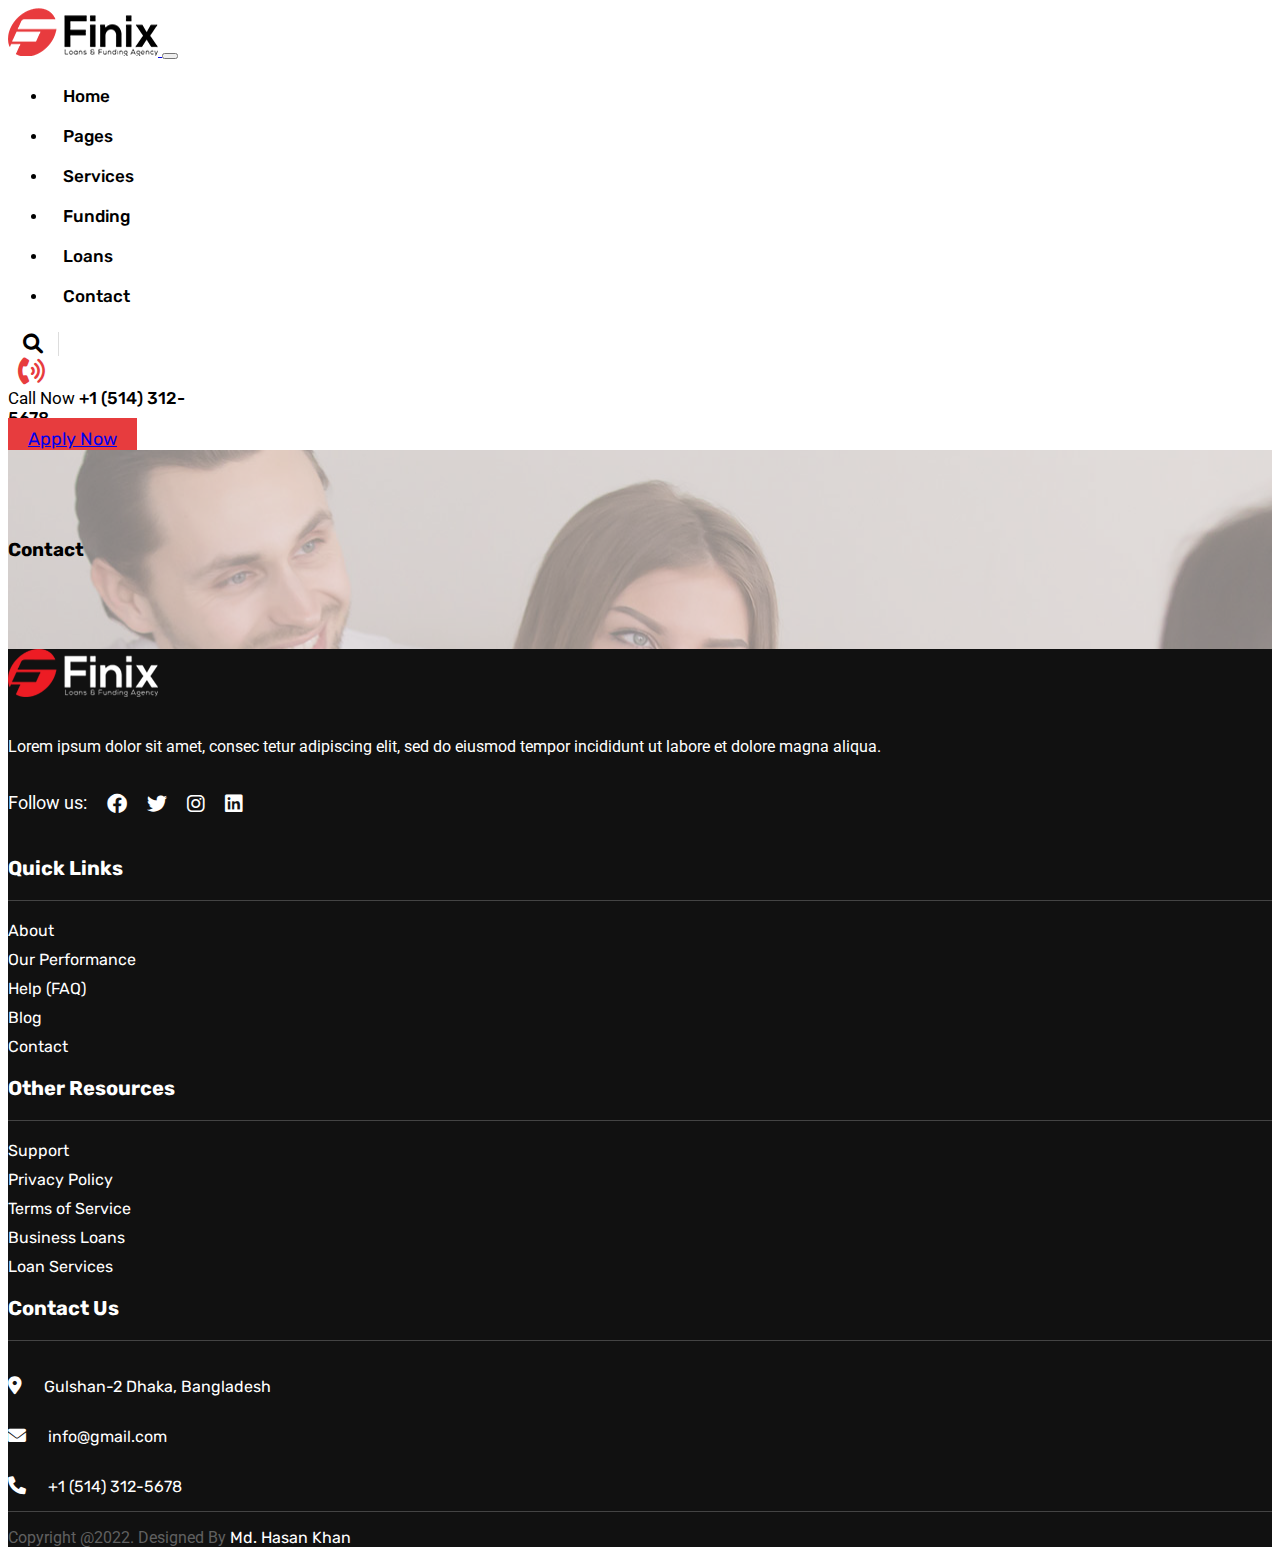
<file: contact.html>
<!doctype html>
<html lang="en">
  <head>
    <!-- Required meta tags -->
    <meta charset="utf-8">
    <meta name="viewport" content="width=device-width, initial-scale=1">

    <!-- fonts -->
    <link rel="preconnect" href="https://fonts.googleapis.com">
<link rel="preconnect" href="https://fonts.gstatic.com" crossorigin>
<link href="https://fonts.googleapis.com/css2?family=Roboto:ital,wght@0,100;0,300;0,400;0,500;0,700;0,900;1,100;1,300;1,400;1,500;1,700;1,900&family=Rubik:ital,wght@0,300;0,400;0,500;0,600;0,700;0,800;0,900;1,300;1,400;1,500;1,600;1,700;1,800;1,900&display=swap" rel="stylesheet">

<link rel="stylesheet" href="https://cdnjs.cloudflare.com/ajax/libs/font-awesome/6.0.0/css/all.min.css">

    <!-- Bootstrap CSS -->
    <link href="https://cdn.jsdelivr.net/npm/bootstrap@5.0.2/dist/css/bootstrap.min.css" rel="stylesheet" integrity="sha384-EVSTQN3/azprG1Anm3QDgpJLIm9Nao0Yz1ztcQTwFspd3yD65VohhpuuCOmLASjC" crossorigin="anonymous">
    <link rel="stylesheet" href="style.css">

    <title>Finix</title>
  </head>
  <body>
    <nav class="navbar navbar-expand-lg navbar-light bg-light main-menu sticky-top">
        <div class="container-fluid">

          <a class="navbar-brand" href="index.html">
              <img src="images/logo.png" alt="">
          </a>

          <button class="navbar-toggler" type="button" data-bs-toggle="collapse" data-bs-target="#navbarSupportedContent" aria-controls="navbarSupportedContent" aria-expanded="false" aria-label="Toggle navigation">
            <span class="navbar-toggler-icon"></span>
          </button>

          <div class="collapse navbar-collapse" id="navbarSupportedContent">

              <ul class="navbar-nav ms-auto our-primary-menu">
                  <li><a href="index.html">Home</a></li>
                  <li><a href="page.html">Pages</a>
                    <ul>
                      <li><a href="#">Dropdown-menu 1</a></li>
                      <li><a href="#">Dropdown-menu 2</a></li>
                      <li><a href="#">Dropdown-menu 3</a></li>
                      <li><a href="#">Dropdown-menu 4</a></li>
                      <li><a href="#">Dropdown-menu 5</a></li>
                    </ul>
                  </li>
                  <li><a href="service.html">Services</a></li>
                  <li><a href="funding.html">Funding</a></li>
                  <li><a href="loan.html">Loans</a></li>
                  <li><a href="contact.html">Contact</a></li>
              </ul>

              <div class="header-info d-flex align-items-center">
                <div class="header-search">
                    <span><i class="fa-solid fa-magnifying-glass"></i></span>
                </div>
                <div class="header-call clearfix">
                    <div class="header-call-icon float-start me-3 h-100">
                        <span><i class="fa-solid fa-phone-volume"></i></span>
                    </div>
                    <div class="header-call-info">
                        <span class="d-block">Call Now</span>
                        <a class="d-block" href="tel:+15143125678">+1 (514) 312-5678</a>
                    </div>
                </div>
                <div class="header-button">
                    <a href="#" class="btn btn-primary">Apply Now</a>
                </div>
            </div>

          </div>

        </div>
      </nav>
      
      <section class="bredcrump">
        <div class="container">
          <div class="row">
            <div class="col-md-12 text-center py-5">
              <h3>Contact</h3>
            </div>
          </div>
        </div>
      </section>

      <section class="footer py-5">
        <div class="footer-top">
          <div class="container">
            <div class="row">

              <div class="col-md-3">
                <div class="footer-widget">
                  <img src="images/logo-2.png" alt="">
                  <p>Lorem ipsum dolor sit amet, consec tetur adipiscing elit, sed do eiusmod tempor incididunt ut labore et dolore magna aliqua.</p>
                 <div class="widget-social">
                  <ul>
                    <li><span>Follow us:</span></li>
                    <li><a href="#"> <i class="fab fa-facebook"></i></a></li>
                    <li><a href="#"> <i class="fab fa-twitter"></i></a></li>
                    <li><a href="#"> <i class="fab fa-instagram"></i></a></li>
                    <li><a href="#"> <i class="fab fa-linkedin"></i></a></li>
                    
                  </ul>
                 </div>

                </div>
              </div>
              <div class="col-md-3">
                <div class="footer-widget">
                  <h3>Quick Links</h3>
                  <ul>
                    <li><a href="#">About</a></li>
                    <li><a href="#">Our Performance</a></li>
                    <li><a href="#">Help (FAQ)</a></li>
                    <li><a href="#">Blog</a></li>
                    <li><a href="#">Contact</a></li>
                  </ul>
                </div>
              </div>
              <div class="col-md-3">
                <div class="footer-widget">
                 <h3>Other Resources</h3>
                 <ul>
                   <li><a href="#">Support</a></li>
                   <li><a href="#">Privacy Policy</a></li>
                   <li><a href="#">Terms of Service</a></li>
                   <li><a href="#">Business Loans</a></li>
                   <li><a href="#">Loan Services</a></li>
                 </ul>
                </div>
              </div>
              <div class="col-md-3">
                <div class="footer-widget">
                 <h3>Contact Us</h3>
                 <div class="footer-cantact">
                   <div class="footer-contact-item d-flex">
                     <span><i class="fa-solid fa-location-dot"></i></span>
                     <a href="#">Gulshan-2 Dhaka, Bangladesh</a>
                   </div>
                   <div class="footer-contact-item d-flex">
                    <span><i class="fa-solid fa-envelope"></i></span>
                    <a href="mailto.info@website.com">info@gmail.com</a>
                  </div>
                </div>
                <div class="footer-contact-item d-flex">
                 <span><i class="fa-solid fa-phone"></i></span>
                 <a href="tel:+1 (514) 312-5678">+1 (514) 312-5678</a>
               </div>
                 </div>
                
                </div>
              </div>
            </div>

            </div>
          </div>
        </div>
        <div class="footer-bottom py-4">
          <div class="container">
            <div class="row text-center">
              <div class="col-md-12">
             <div class="footer-copyright">
              <p>Copyright @2022. Designed By <a href="#">Md. Hasan Khan</a></p>
             </div>
              </div>
            </div>
          </div>
        </div>
      </section>


    <!-- Optional JavaScript; choose one of the two! -->

    <!-- Option 1: Bootstrap Bundle with Popper -->
    <script src="https://cdn.jsdelivr.net/npm/bootstrap@5.0.2/dist/js/bootstrap.bundle.min.js" integrity="sha384-MrcW6ZMFYlzcLA8Nl+NtUVF0sA7MsXsP1UyJoMp4YLEuNSfAP+JcXn/tWtIaxVXM" crossorigin="anonymous"></script>

    <!-- Option 2: Separate Popper and Bootstrap JS -->
    <!--
    <script src="https://cdn.jsdelivr.net/npm/@popperjs/core@2.9.2/dist/umd/popper.min.js" integrity="sha384-IQsoLXl5PILFhosVNubq5LC7Qb9DXgDA9i+tQ8Zj3iwWAwPtgFTxbJ8NT4GN1R8p" crossorigin="anonymous"></script>
    <script src="https://cdn.jsdelivr.net/npm/bootstrap@5.0.2/dist/js/bootstrap.min.js" integrity="sha384-cVKIPhGWiC2Al4u+LWgxfKTRIcfu0JTxR+EQDz/bgldoEyl4H0zUF0QKbrJ0EcQF" crossorigin="anonymous"></script>
    -->
  </body>
</html>
</file>
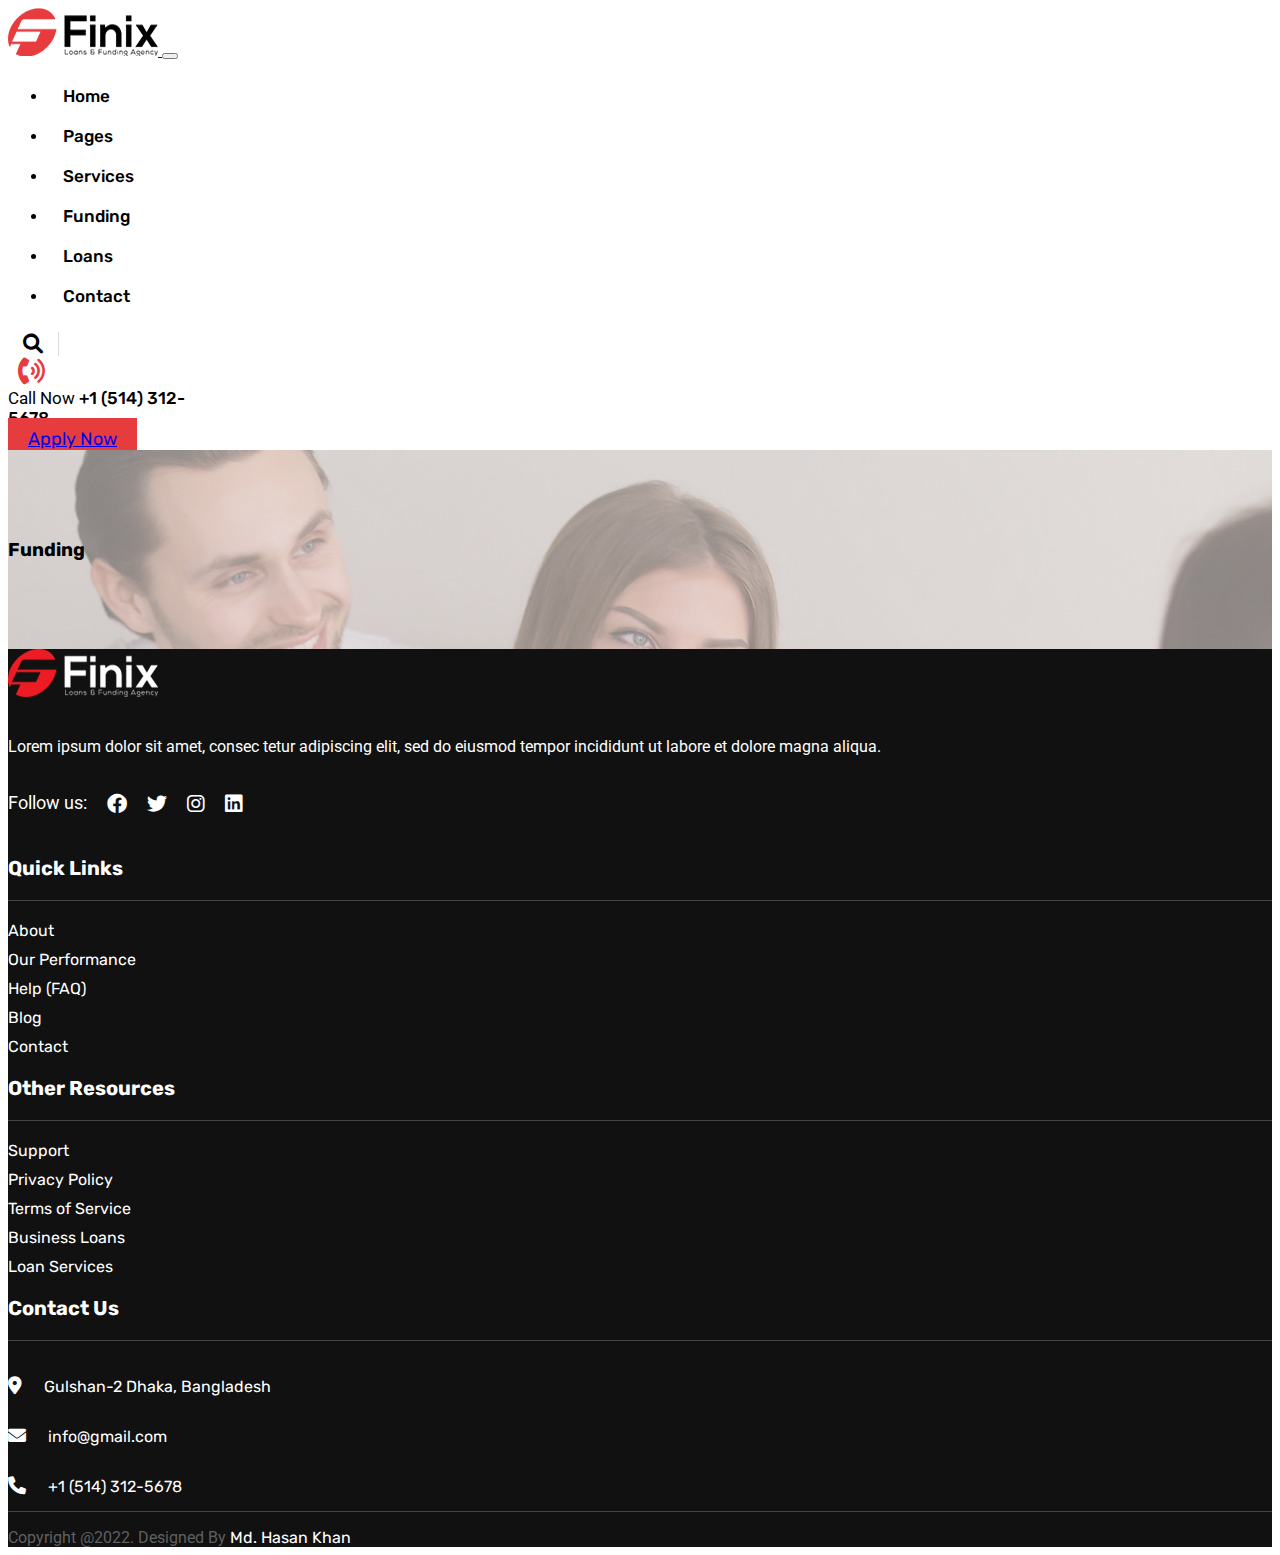
<file: funding.html>
<!doctype html>
<html lang="en">
  <head>
    <!-- Required meta tags -->
    <meta charset="utf-8">
    <meta name="viewport" content="width=device-width, initial-scale=1">

    <!-- fonts -->
    <link rel="preconnect" href="https://fonts.googleapis.com">
<link rel="preconnect" href="https://fonts.gstatic.com" crossorigin>
<link href="https://fonts.googleapis.com/css2?family=Roboto:ital,wght@0,100;0,300;0,400;0,500;0,700;0,900;1,100;1,300;1,400;1,500;1,700;1,900&family=Rubik:ital,wght@0,300;0,400;0,500;0,600;0,700;0,800;0,900;1,300;1,400;1,500;1,600;1,700;1,800;1,900&display=swap" rel="stylesheet">

<link rel="stylesheet" href="https://cdnjs.cloudflare.com/ajax/libs/font-awesome/6.0.0/css/all.min.css">

    <!-- Bootstrap CSS -->
    <link href="https://cdn.jsdelivr.net/npm/bootstrap@5.0.2/dist/css/bootstrap.min.css" rel="stylesheet" integrity="sha384-EVSTQN3/azprG1Anm3QDgpJLIm9Nao0Yz1ztcQTwFspd3yD65VohhpuuCOmLASjC" crossorigin="anonymous">
    <link rel="stylesheet" href="style.css">

    <title>Finix</title>
  </head>
  <body>
    <nav class="navbar navbar-expand-lg navbar-light bg-light main-menu sticky-top">
      <div class="container-fluid">

        <a class="navbar-brand" href="index.html">
            <img src="images/logo.png" alt="">
        </a>

        <button class="navbar-toggler" type="button" data-bs-toggle="collapse" data-bs-target="#navbarSupportedContent" aria-controls="navbarSupportedContent" aria-expanded="false" aria-label="Toggle navigation">
          <span class="navbar-toggler-icon"></span>
        </button>

        <div class="collapse navbar-collapse" id="navbarSupportedContent">

            <ul class="navbar-nav ms-auto our-primary-menu">
                <li><a href="index.html">Home</a></li>
                <li><a href="page.html">Pages</a>
                  <ul>
                    <li><a href="#">Dropdown-menu 1</a></li>
                    <li><a href="#">Dropdown-menu 2</a></li>
                    <li><a href="#">Dropdown-menu 3</a></li>
                    <li><a href="#">Dropdown-menu 4</a></li>
                    <li><a href="#">Dropdown-menu 5</a></li>
                  </ul>
                </li>
                <li><a href="service.html">Services</a></li>
                <li><a href="funding.html">Funding</a></li>
                <li><a href="loan.html">Loans</a></li>
                <li><a href="contact.html">Contact</a></li>
            </ul>

            <div class="header-info d-flex align-items-center">
              <div class="header-search">
                  <span><i class="fa-solid fa-magnifying-glass"></i></span>
              </div>
              <div class="header-call clearfix">
                  <div class="header-call-icon float-start me-3 h-100">
                      <span><i class="fa-solid fa-phone-volume"></i></span>
                  </div>
                  <div class="header-call-info">
                      <span class="d-block">Call Now</span>
                      <a class="d-block" href="tel:+15143125678">+1 (514) 312-5678</a>
                  </div>
              </div>
              <div class="header-button">
                  <a href="#" class="btn btn-primary">Apply Now</a>
              </div>
          </div>

        </div>

      </div>
    </nav>
    
      <section class="bredcrump">
        <div class="container">
          <div class="row">
            <div class="col-md-12 text-center py-5">
              <h3>Funding</h3>
            </div>
          </div>
        </div>
      </section>

      <section class="footer py-5">
        <div class="footer-top">
          <div class="container">
            <div class="row">

              <div class="col-md-3">
                <div class="footer-widget">
                  <img src="images/logo-2.png" alt="">
                  <p>Lorem ipsum dolor sit amet, consec tetur adipiscing elit, sed do eiusmod tempor incididunt ut labore et dolore magna aliqua.</p>
                 <div class="widget-social">
                  <ul>
                    <li><span>Follow us:</span></li>
                    <li><a href="#"> <i class="fab fa-facebook"></i></a></li>
                    <li><a href="#"> <i class="fab fa-twitter"></i></a></li>
                    <li><a href="#"> <i class="fab fa-instagram"></i></a></li>
                    <li><a href="#"> <i class="fab fa-linkedin"></i></a></li>
                    
                  </ul>
                 </div>

                </div>
              </div>
              <div class="col-md-3">
                <div class="footer-widget">
                  <h3>Quick Links</h3>
                  <ul>
                    <li><a href="#">About</a></li>
                    <li><a href="#">Our Performance</a></li>
                    <li><a href="#">Help (FAQ)</a></li>
                    <li><a href="#">Blog</a></li>
                    <li><a href="#">Contact</a></li>
                  </ul>
                </div>
              </div>
              <div class="col-md-3">
                <div class="footer-widget">
                 <h3>Other Resources</h3>
                 <ul>
                   <li><a href="#">Support</a></li>
                   <li><a href="#">Privacy Policy</a></li>
                   <li><a href="#">Terms of Service</a></li>
                   <li><a href="#">Business Loans</a></li>
                   <li><a href="#">Loan Services</a></li>
                 </ul>
                </div>
              </div>
              <div class="col-md-3">
                <div class="footer-widget">
                 <h3>Contact Us</h3>
                 <div class="footer-cantact">
                   <div class="footer-contact-item d-flex">
                     <span><i class="fa-solid fa-location-dot"></i></span>
                     <a href="#">Gulshan-2 Dhaka, Bangladesh</a>
                   </div>
                   <div class="footer-contact-item d-flex">
                    <span><i class="fa-solid fa-envelope"></i></span>
                    <a href="mailto.info@website.com">info@gmail.com</a>
                  </div>
                </div>
                <div class="footer-contact-item d-flex">
                 <span><i class="fa-solid fa-phone"></i></span>
                 <a href="tel:+1 (514) 312-5678">+1 (514) 312-5678</a>
               </div>
                 </div>
                
                </div>
              </div>
            </div>

            </div>
          </div>
        </div>
        <div class="footer-bottom py-4">
          <div class="container">
            <div class="row text-center">
              <div class="col-md-12">
             <div class="footer-copyright">
              <p>Copyright @2022. Designed By <a href="#">Md. Hasan Khan</a></p>
             </div>
              </div>
            </div>
          </div>
        </div>
      </section>


    <!-- Optional JavaScript; choose one of the two! -->

    <!-- Option 1: Bootstrap Bundle with Popper -->
    <script src="https://cdn.jsdelivr.net/npm/bootstrap@5.0.2/dist/js/bootstrap.bundle.min.js" integrity="sha384-MrcW6ZMFYlzcLA8Nl+NtUVF0sA7MsXsP1UyJoMp4YLEuNSfAP+JcXn/tWtIaxVXM" crossorigin="anonymous"></script>

    <!-- Option 2: Separate Popper and Bootstrap JS -->
    <!--
    <script src="https://cdn.jsdelivr.net/npm/@popperjs/core@2.9.2/dist/umd/popper.min.js" integrity="sha384-IQsoLXl5PILFhosVNubq5LC7Qb9DXgDA9i+tQ8Zj3iwWAwPtgFTxbJ8NT4GN1R8p" crossorigin="anonymous"></script>
    <script src="https://cdn.jsdelivr.net/npm/bootstrap@5.0.2/dist/js/bootstrap.min.js" integrity="sha384-cVKIPhGWiC2Al4u+LWgxfKTRIcfu0JTxR+EQDz/bgldoEyl4H0zUF0QKbrJ0EcQF" crossorigin="anonymous"></script>
    -->
  </body>
</html>
</file>
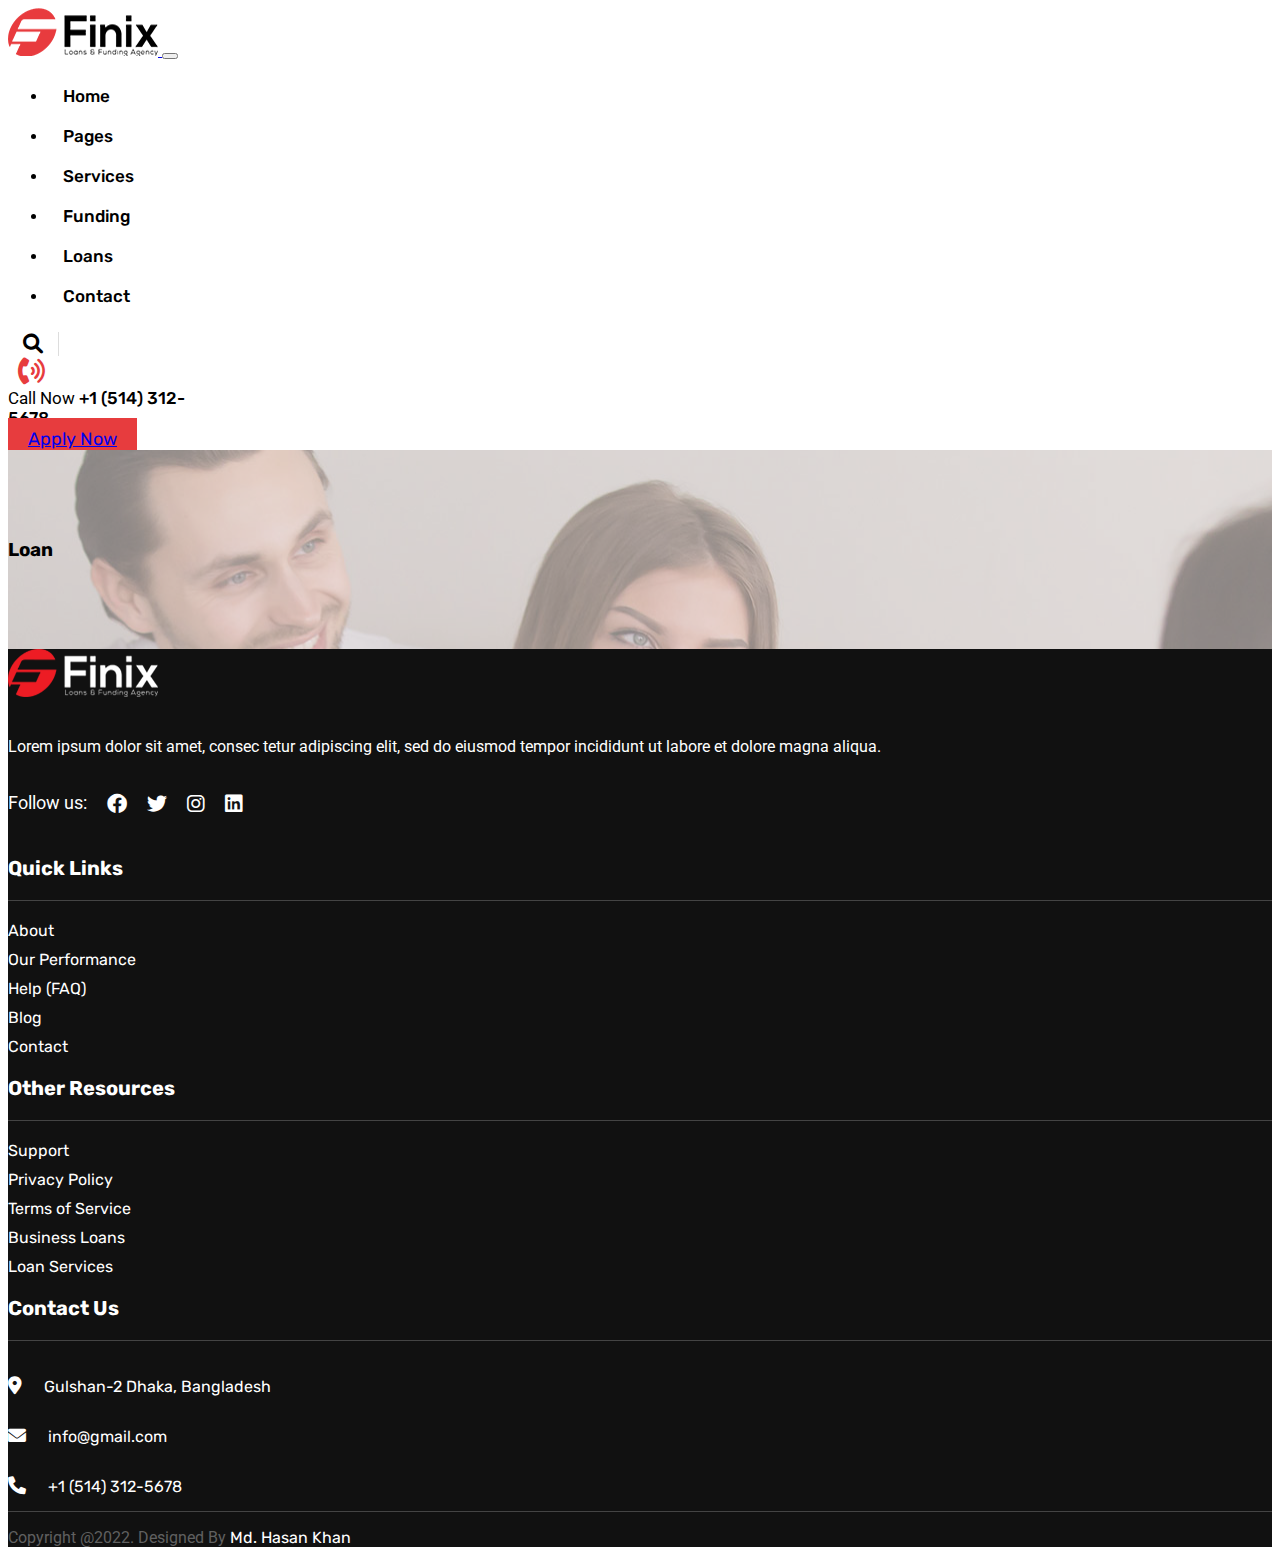
<file: loan.html>
<!doctype html>
<html lang="en">
  <head>
    <!-- Required meta tags -->
    <meta charset="utf-8">
    <meta name="viewport" content="width=device-width, initial-scale=1">

    <!-- fonts -->
    <link rel="preconnect" href="https://fonts.googleapis.com">
<link rel="preconnect" href="https://fonts.gstatic.com" crossorigin>
<link href="https://fonts.googleapis.com/css2?family=Roboto:ital,wght@0,100;0,300;0,400;0,500;0,700;0,900;1,100;1,300;1,400;1,500;1,700;1,900&family=Rubik:ital,wght@0,300;0,400;0,500;0,600;0,700;0,800;0,900;1,300;1,400;1,500;1,600;1,700;1,800;1,900&display=swap" rel="stylesheet">

<link rel="stylesheet" href="https://cdnjs.cloudflare.com/ajax/libs/font-awesome/6.0.0/css/all.min.css">

    <!-- Bootstrap CSS -->
    <link href="https://cdn.jsdelivr.net/npm/bootstrap@5.0.2/dist/css/bootstrap.min.css" rel="stylesheet" integrity="sha384-EVSTQN3/azprG1Anm3QDgpJLIm9Nao0Yz1ztcQTwFspd3yD65VohhpuuCOmLASjC" crossorigin="anonymous">
    <link rel="stylesheet" href="style.css">

    <title>Finix</title>
  </head>
  <body>
    <nav class="navbar navbar-expand-lg navbar-light bg-light main-menu sticky-top">
      <div class="container-fluid">

        <a class="navbar-brand" href="index.html">
            <img src="images/logo.png" alt="">
        </a>

        <button class="navbar-toggler" type="button" data-bs-toggle="collapse" data-bs-target="#navbarSupportedContent" aria-controls="navbarSupportedContent" aria-expanded="false" aria-label="Toggle navigation">
          <span class="navbar-toggler-icon"></span>
        </button>

        <div class="collapse navbar-collapse" id="navbarSupportedContent">

            <ul class="navbar-nav ms-auto our-primary-menu">
                <li><a href="index.html">Home</a></li>
                <li><a href="page.html">Pages</a>
                  <ul>
                    <li><a href="#">Dropdown-menu 1</a></li>
                    <li><a href="#">Dropdown-menu 2</a></li>
                    <li><a href="#">Dropdown-menu 3</a></li>
                    <li><a href="#">Dropdown-menu 4</a></li>
                    <li><a href="#">Dropdown-menu 5</a></li>
                  </ul>
                </li>
                <li><a href="service.html">Services</a></li>
                <li><a href="funding.html">Funding</a></li>
                <li><a href="loan.html">Loans</a></li>
                <li><a href="contact.html">Contact</a></li>
            </ul>

            <div class="header-info d-flex align-items-center">
              <div class="header-search">
                  <span><i class="fa-solid fa-magnifying-glass"></i></span>
              </div>
              <div class="header-call clearfix">
                  <div class="header-call-icon float-start me-3 h-100">
                      <span><i class="fa-solid fa-phone-volume"></i></span>
                  </div>
                  <div class="header-call-info">
                      <span class="d-block">Call Now</span>
                      <a class="d-block" href="tel:+15143125678">+1 (514) 312-5678</a>
                  </div>
              </div>
              <div class="header-button">
                  <a href="#" class="btn btn-primary">Apply Now</a>
              </div>
          </div>

        </div>

      </div>
    </nav>
      
      <section class="bredcrump">
        <div class="container">
          <div class="row">
            <div class="col-md-12 text-center py-5">
              <h3>Loan</h3>
            </div>
          </div>
        </div>
      </section>

      <section class="footer py-5">
        <div class="footer-top">
          <div class="container">
            <div class="row">

              <div class="col-md-3">
                <div class="footer-widget">
                  <img src="images/logo-2.png" alt="">
                  <p>Lorem ipsum dolor sit amet, consec tetur adipiscing elit, sed do eiusmod tempor incididunt ut labore et dolore magna aliqua.</p>
                 <div class="widget-social">
                  <ul>
                    <li><span>Follow us:</span></li>
                    <li><a href="#"> <i class="fab fa-facebook"></i></a></li>
                    <li><a href="#"> <i class="fab fa-twitter"></i></a></li>
                    <li><a href="#"> <i class="fab fa-instagram"></i></a></li>
                    <li><a href="#"> <i class="fab fa-linkedin"></i></a></li>
                    
                  </ul>
                 </div>

                </div>
              </div>
              <div class="col-md-3">
                <div class="footer-widget">
                  <h3>Quick Links</h3>
                  <ul>
                    <li><a href="#">About</a></li>
                    <li><a href="#">Our Performance</a></li>
                    <li><a href="#">Help (FAQ)</a></li>
                    <li><a href="#">Blog</a></li>
                    <li><a href="#">Contact</a></li>
                  </ul>
                </div>
              </div>
              <div class="col-md-3">
                <div class="footer-widget">
                 <h3>Other Resources</h3>
                 <ul>
                   <li><a href="#">Support</a></li>
                   <li><a href="#">Privacy Policy</a></li>
                   <li><a href="#">Terms of Service</a></li>
                   <li><a href="#">Business Loans</a></li>
                   <li><a href="#">Loan Services</a></li>
                 </ul>
                </div>
              </div>
              <div class="col-md-3">
                <div class="footer-widget">
                 <h3>Contact Us</h3>
                 <div class="footer-cantact">
                   <div class="footer-contact-item d-flex">
                     <span><i class="fa-solid fa-location-dot"></i></span>
                     <a href="#">Gulshan-2 Dhaka, Bangladesh</a>
                   </div>
                   <div class="footer-contact-item d-flex">
                    <span><i class="fa-solid fa-envelope"></i></span>
                    <a href="mailto.info@website.com">info@gmail.com</a>
                  </div>
                </div>
                <div class="footer-contact-item d-flex">
                 <span><i class="fa-solid fa-phone"></i></span>
                 <a href="tel:+1 (514) 312-5678">+1 (514) 312-5678</a>
               </div>
                 </div>
                
                </div>
              </div>
            </div>

            </div>
          </div>
        </div>
        <div class="footer-bottom py-4">
          <div class="container">
            <div class="row text-center">
              <div class="col-md-12">
             <div class="footer-copyright">
              <p>Copyright @2022. Designed By <a href="#">Md. Hasan Khan</a></p>
             </div>
              </div>
            </div>
          </div>
        </div>
      </section>


    <!-- Optional JavaScript; choose one of the two! -->

    <!-- Option 1: Bootstrap Bundle with Popper -->
    <script src="https://cdn.jsdelivr.net/npm/bootstrap@5.0.2/dist/js/bootstrap.bundle.min.js" integrity="sha384-MrcW6ZMFYlzcLA8Nl+NtUVF0sA7MsXsP1UyJoMp4YLEuNSfAP+JcXn/tWtIaxVXM" crossorigin="anonymous"></script>

    <!-- Option 2: Separate Popper and Bootstrap JS -->
    <!--
    <script src="https://cdn.jsdelivr.net/npm/@popperjs/core@2.9.2/dist/umd/popper.min.js" integrity="sha384-IQsoLXl5PILFhosVNubq5LC7Qb9DXgDA9i+tQ8Zj3iwWAwPtgFTxbJ8NT4GN1R8p" crossorigin="anonymous"></script>
    <script src="https://cdn.jsdelivr.net/npm/bootstrap@5.0.2/dist/js/bootstrap.min.js" integrity="sha384-cVKIPhGWiC2Al4u+LWgxfKTRIcfu0JTxR+EQDz/bgldoEyl4H0zUF0QKbrJ0EcQF" crossorigin="anonymous"></script>
    -->
  </body>
</html>
</file>
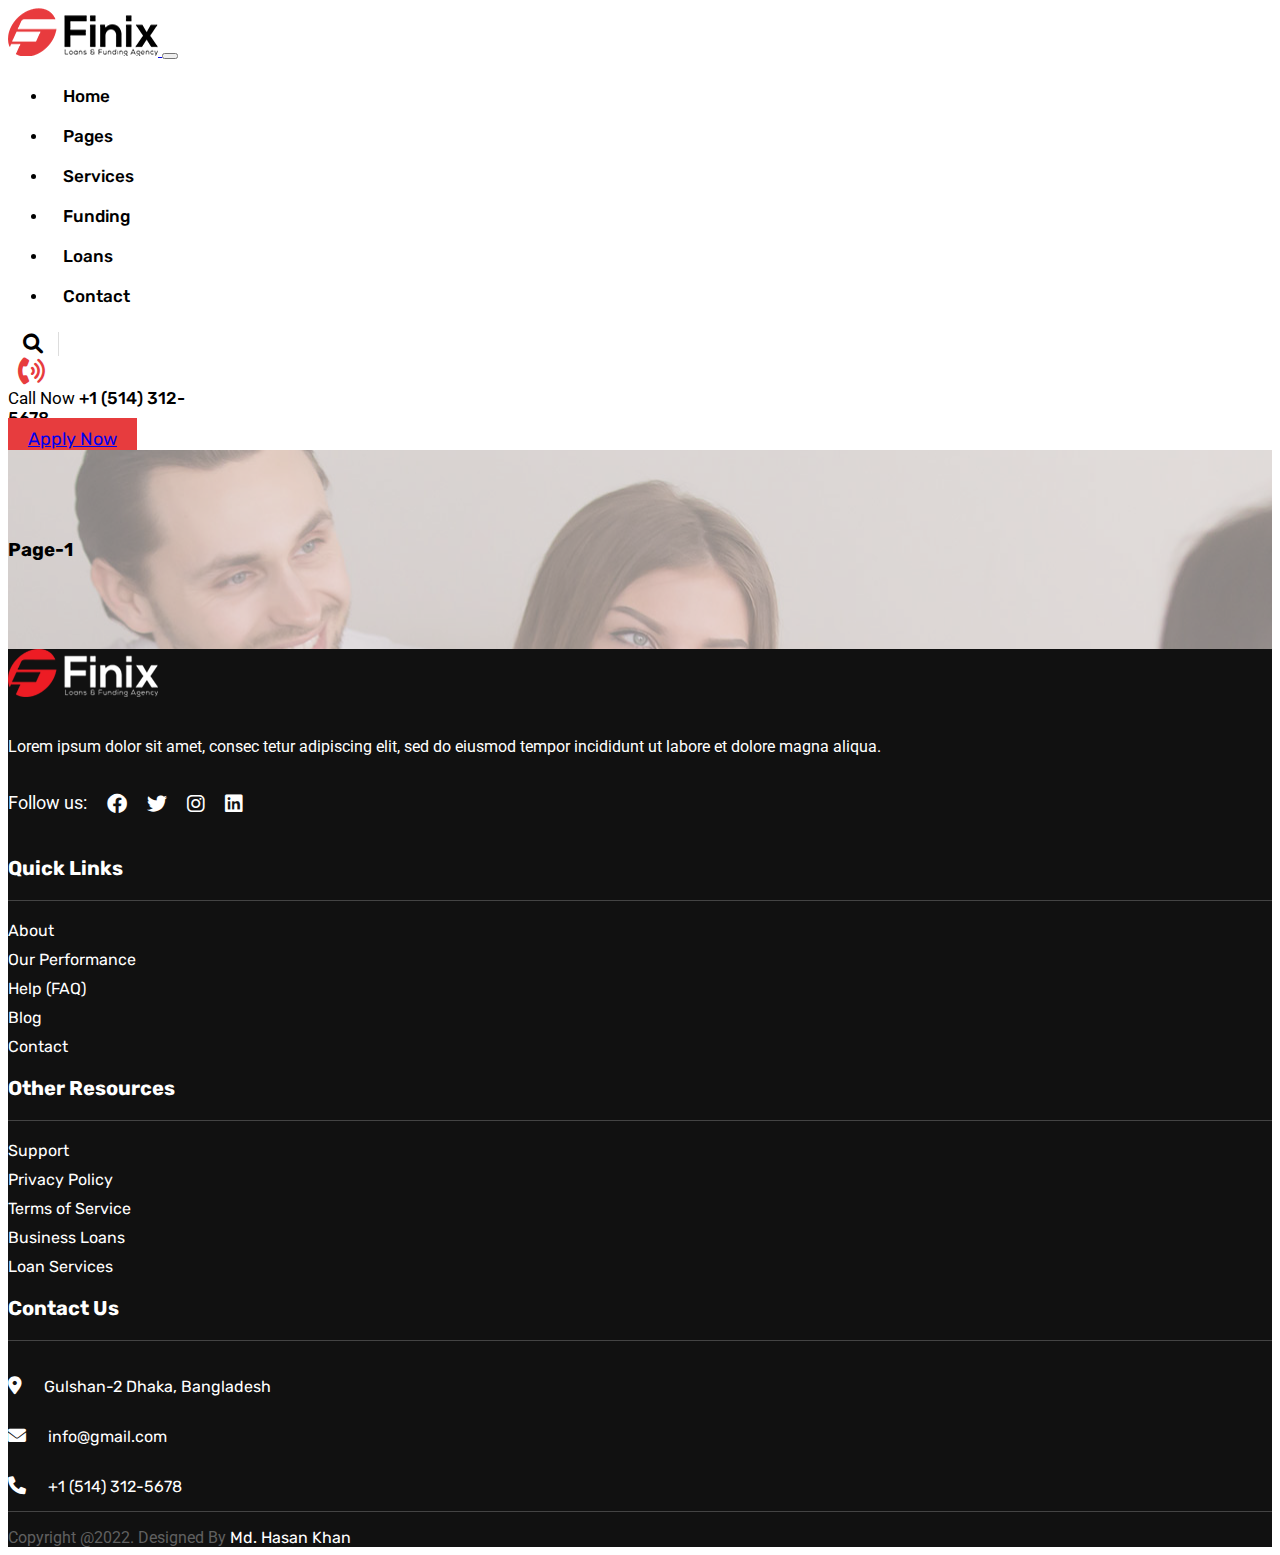
<file: page.html>
<!doctype html>
<html lang="en">
  <head>
    <!-- Required meta tags -->
    <meta charset="utf-8">
    <meta name="viewport" content="width=device-width, initial-scale=1">

    <!-- fonts -->
    <link rel="preconnect" href="https://fonts.googleapis.com">
<link rel="preconnect" href="https://fonts.gstatic.com" crossorigin>
<link href="https://fonts.googleapis.com/css2?family=Roboto:ital,wght@0,100;0,300;0,400;0,500;0,700;0,900;1,100;1,300;1,400;1,500;1,700;1,900&family=Rubik:ital,wght@0,300;0,400;0,500;0,600;0,700;0,800;0,900;1,300;1,400;1,500;1,600;1,700;1,800;1,900&display=swap" rel="stylesheet">

<link rel="stylesheet" href="https://cdnjs.cloudflare.com/ajax/libs/font-awesome/6.0.0/css/all.min.css">

    <!-- Bootstrap CSS -->
    <link href="https://cdn.jsdelivr.net/npm/bootstrap@5.0.2/dist/css/bootstrap.min.css" rel="stylesheet" integrity="sha384-EVSTQN3/azprG1Anm3QDgpJLIm9Nao0Yz1ztcQTwFspd3yD65VohhpuuCOmLASjC" crossorigin="anonymous">
    <link rel="stylesheet" href="style.css">

    <title>Finix</title>
  </head>
  <body>
    <nav class="navbar navbar-expand-lg navbar-light bg-light main-menu sticky-top">
      <div class="container-fluid">

        <a class="navbar-brand" href="index.html">
            <img src="images/logo.png" alt="">
        </a>

        <button class="navbar-toggler" type="button" data-bs-toggle="collapse" data-bs-target="#navbarSupportedContent" aria-controls="navbarSupportedContent" aria-expanded="false" aria-label="Toggle navigation">
          <span class="navbar-toggler-icon"></span>
        </button>

        <div class="collapse navbar-collapse" id="navbarSupportedContent">

            <ul class="navbar-nav ms-auto our-primary-menu">
                <li><a href="index.html">Home</a></li>
                <li><a href="page.html">Pages</a>
                  <ul>
                    <li><a href="#">Dropdown-menu 1</a></li>
                    <li><a href="#">Dropdown-menu 2</a></li>
                    <li><a href="#">Dropdown-menu 3</a></li>
                    <li><a href="#">Dropdown-menu 4</a></li>
                    <li><a href="#">Dropdown-menu 5</a></li>
                  </ul>
                </li>
                <li><a href="service.html">Services</a></li>
                <li><a href="funding.html">Funding</a></li>
                <li><a href="loan.html">Loans</a></li>
                <li><a href="contact.html">Contact</a></li>
            </ul>

            <div class="header-info d-flex align-items-center">
              <div class="header-search">
                  <span><i class="fa-solid fa-magnifying-glass"></i></span>
              </div>
              <div class="header-call clearfix">
                  <div class="header-call-icon float-start me-3 h-100">
                      <span><i class="fa-solid fa-phone-volume"></i></span>
                  </div>
                  <div class="header-call-info">
                      <span class="d-block">Call Now</span>
                      <a class="d-block" href="tel:+15143125678">+1 (514) 312-5678</a>
                  </div>
              </div>
              <div class="header-button">
                  <a href="#" class="btn btn-primary">Apply Now</a>
              </div>
          </div>

        </div>

      </div>
    </nav>
      
      <section class="bredcrump">
        <div class="container">
          <div class="row">
            <div class="col-md-12 text-center py-5">
              <h3>Page-1</h3>
            </div>
          </div>
        </div>
      </section>

      <section class="footer py-5">
        <div class="footer-top">
          <div class="container">
            <div class="row">

              <div class="col-md-3">
                <div class="footer-widget">
                  <img src="images/logo-2.png" alt="">
                  <p>Lorem ipsum dolor sit amet, consec tetur adipiscing elit, sed do eiusmod tempor incididunt ut labore et dolore magna aliqua.</p>
                 <div class="widget-social">
                  <ul>
                    <li><span>Follow us:</span></li>
                    <li><a href="#"> <i class="fab fa-facebook"></i></a></li>
                    <li><a href="#"> <i class="fab fa-twitter"></i></a></li>
                    <li><a href="#"> <i class="fab fa-instagram"></i></a></li>
                    <li><a href="#"> <i class="fab fa-linkedin"></i></a></li>
                    
                  </ul>
                 </div>

                </div>
              </div>
              <div class="col-md-3">
                <div class="footer-widget">
                  <h3>Quick Links</h3>
                  <ul>
                    <li><a href="#">About</a></li>
                    <li><a href="#">Our Performance</a></li>
                    <li><a href="#">Help (FAQ)</a></li>
                    <li><a href="#">Blog</a></li>
                    <li><a href="#">Contact</a></li>
                  </ul>
                </div>
              </div>
              <div class="col-md-3">
                <div class="footer-widget">
                 <h3>Other Resources</h3>
                 <ul>
                   <li><a href="#">Support</a></li>
                   <li><a href="#">Privacy Policy</a></li>
                   <li><a href="#">Terms of Service</a></li>
                   <li><a href="#">Business Loans</a></li>
                   <li><a href="#">Loan Services</a></li>
                 </ul>
                </div>
              </div>
              <div class="col-md-3">
                <div class="footer-widget">
                 <h3>Contact Us</h3>
                 <div class="footer-cantact">
                   <div class="footer-contact-item d-flex">
                     <span><i class="fa-solid fa-location-dot"></i></span>
                     <a href="#">Gulshan-2 Dhaka, Bangladesh</a>
                   </div>
                   <div class="footer-contact-item d-flex">
                    <span><i class="fa-solid fa-envelope"></i></span>
                    <a href="mailto.info@website.com">info@gmail.com</a>
                  </div>
                </div>
                <div class="footer-contact-item d-flex">
                 <span><i class="fa-solid fa-phone"></i></span>
                 <a href="tel:+1 (514) 312-5678">+1 (514) 312-5678</a>
               </div>
                 </div>
                
                </div>
              </div>
            </div>

            </div>
          </div>
        </div>
        <div class="footer-bottom py-4">
          <div class="container">
            <div class="row text-center">
              <div class="col-md-12">
             <div class="footer-copyright">
              <p>Copyright @2022. Designed By <a href="#">Md. Hasan Khan</a></p>
             </div>
              </div>
            </div>
          </div>
        </div>
      </section>


    <!-- Optional JavaScript; choose one of the two! -->

    <!-- Option 1: Bootstrap Bundle with Popper -->
    <script src="https://cdn.jsdelivr.net/npm/bootstrap@5.0.2/dist/js/bootstrap.bundle.min.js" integrity="sha384-MrcW6ZMFYlzcLA8Nl+NtUVF0sA7MsXsP1UyJoMp4YLEuNSfAP+JcXn/tWtIaxVXM" crossorigin="anonymous"></script>

    <!-- Option 2: Separate Popper and Bootstrap JS -->
    <!--
    <script src="https://cdn.jsdelivr.net/npm/@popperjs/core@2.9.2/dist/umd/popper.min.js" integrity="sha384-IQsoLXl5PILFhosVNubq5LC7Qb9DXgDA9i+tQ8Zj3iwWAwPtgFTxbJ8NT4GN1R8p" crossorigin="anonymous"></script>
    <script src="https://cdn.jsdelivr.net/npm/bootstrap@5.0.2/dist/js/bootstrap.min.js" integrity="sha384-cVKIPhGWiC2Al4u+LWgxfKTRIcfu0JTxR+EQDz/bgldoEyl4H0zUF0QKbrJ0EcQF" crossorigin="anonymous"></script>
    -->
  </body>
</html>
</file>
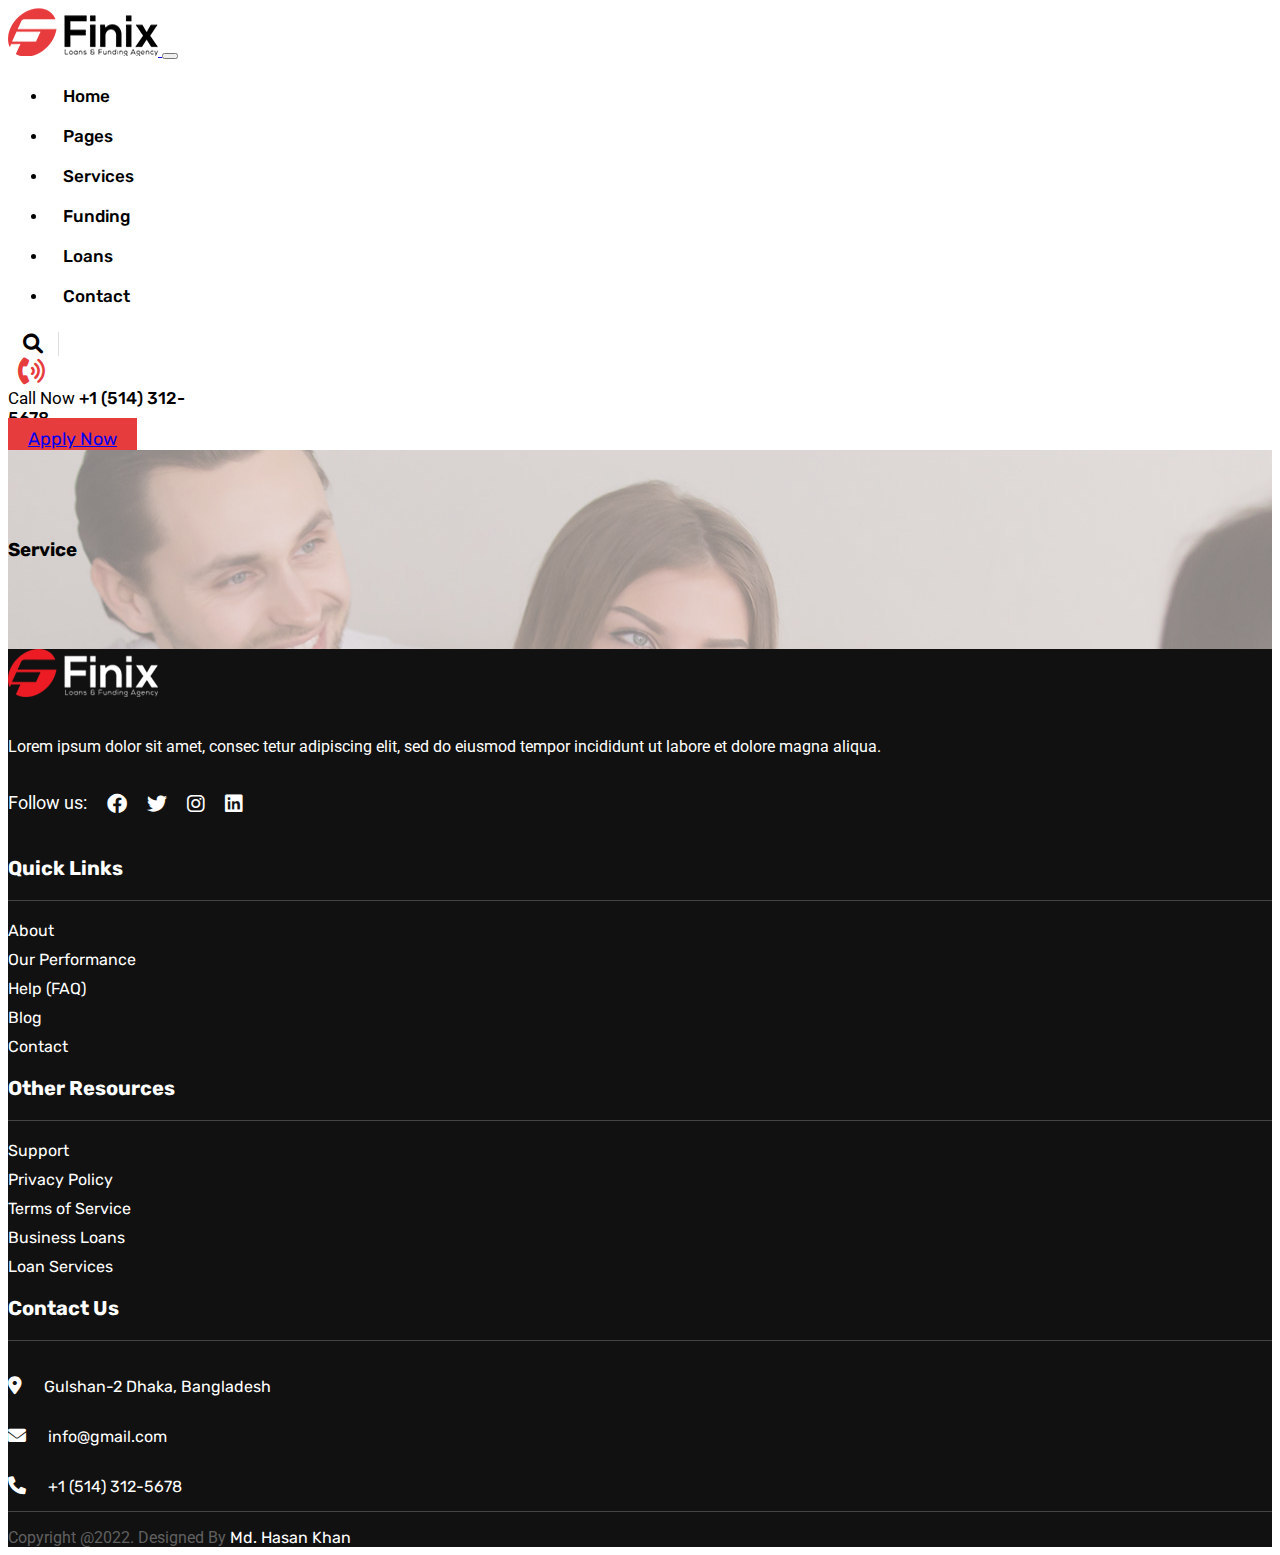
<file: service.html>
<!doctype html>
<html lang="en">
  <head>
    <!-- Required meta tags -->
    <meta charset="utf-8">
    <meta name="viewport" content="width=device-width, initial-scale=1">

    <!-- fonts -->
    <link rel="preconnect" href="https://fonts.googleapis.com">
<link rel="preconnect" href="https://fonts.gstatic.com" crossorigin>
<link href="https://fonts.googleapis.com/css2?family=Roboto:ital,wght@0,100;0,300;0,400;0,500;0,700;0,900;1,100;1,300;1,400;1,500;1,700;1,900&family=Rubik:ital,wght@0,300;0,400;0,500;0,600;0,700;0,800;0,900;1,300;1,400;1,500;1,600;1,700;1,800;1,900&display=swap" rel="stylesheet">

<link rel="stylesheet" href="https://cdnjs.cloudflare.com/ajax/libs/font-awesome/6.0.0/css/all.min.css">

    <!-- Bootstrap CSS -->
    <link href="https://cdn.jsdelivr.net/npm/bootstrap@5.0.2/dist/css/bootstrap.min.css" rel="stylesheet" integrity="sha384-EVSTQN3/azprG1Anm3QDgpJLIm9Nao0Yz1ztcQTwFspd3yD65VohhpuuCOmLASjC" crossorigin="anonymous">
    <link rel="stylesheet" href="style.css">

    <title>Finix</title>
  </head>
  <body>
    <nav class="navbar navbar-expand-lg navbar-light bg-light main-menu sticky-top">
      <div class="container-fluid">

        <a class="navbar-brand" href="index.html">
            <img src="images/logo.png" alt="">
        </a>

        <button class="navbar-toggler" type="button" data-bs-toggle="collapse" data-bs-target="#navbarSupportedContent" aria-controls="navbarSupportedContent" aria-expanded="false" aria-label="Toggle navigation">
          <span class="navbar-toggler-icon"></span>
        </button>

        <div class="collapse navbar-collapse" id="navbarSupportedContent">

            <ul class="navbar-nav ms-auto our-primary-menu">
                <li><a href="index.html">Home</a></li>
                <li><a href="page.html">Pages</a>
                  <ul>
                    <li><a href="#">Dropdown-menu 1</a></li>
                    <li><a href="#">Dropdown-menu 2</a></li>
                    <li><a href="#">Dropdown-menu 3</a></li>
                    <li><a href="#">Dropdown-menu 4</a></li>
                    <li><a href="#">Dropdown-menu 5</a></li>
                  </ul>
                </li>
                <li><a href="service.html">Services</a></li>
                <li><a href="funding.html">Funding</a></li>
                <li><a href="loan.html">Loans</a></li>
                <li><a href="contact.html">Contact</a></li>
            </ul>

            <div class="header-info d-flex align-items-center">
              <div class="header-search">
                  <span><i class="fa-solid fa-magnifying-glass"></i></span>
              </div>
              <div class="header-call clearfix">
                  <div class="header-call-icon float-start me-3 h-100">
                      <span><i class="fa-solid fa-phone-volume"></i></span>
                  </div>
                  <div class="header-call-info">
                      <span class="d-block">Call Now</span>
                      <a class="d-block" href="tel:+15143125678">+1 (514) 312-5678</a>
                  </div>
              </div>
              <div class="header-button">
                  <a href="#" class="btn btn-primary">Apply Now</a>
              </div>
          </div>

        </div>

      </div>
    </nav>
      
      <section class="bredcrump">
        <div class="container">
          <div class="row">
            <div class="col-md-12 text-center py-5">
              <h3>Service</h3>
            </div>
          </div>
        </div>
      </section>

      <section class="footer py-5">
        <div class="footer-top">
          <div class="container">
            <div class="row">

              <div class="col-md-3">
                <div class="footer-widget">
                  <img src="images/logo-2.png" alt="">
                  <p>Lorem ipsum dolor sit amet, consec tetur adipiscing elit, sed do eiusmod tempor incididunt ut labore et dolore magna aliqua.</p>
                 <div class="widget-social">
                  <ul>
                    <li><span>Follow us:</span></li>
                    <li><a href="#"> <i class="fab fa-facebook"></i></a></li>
                    <li><a href="#"> <i class="fab fa-twitter"></i></a></li>
                    <li><a href="#"> <i class="fab fa-instagram"></i></a></li>
                    <li><a href="#"> <i class="fab fa-linkedin"></i></a></li>
                    
                  </ul>
                 </div>

                </div>
              </div>
              <div class="col-md-3">
                <div class="footer-widget">
                  <h3>Quick Links</h3>
                  <ul>
                    <li><a href="#">About</a></li>
                    <li><a href="#">Our Performance</a></li>
                    <li><a href="#">Help (FAQ)</a></li>
                    <li><a href="#">Blog</a></li>
                    <li><a href="#">Contact</a></li>
                  </ul>
                </div>
              </div>
              <div class="col-md-3">
                <div class="footer-widget">
                 <h3>Other Resources</h3>
                 <ul>
                   <li><a href="#">Support</a></li>
                   <li><a href="#">Privacy Policy</a></li>
                   <li><a href="#">Terms of Service</a></li>
                   <li><a href="#">Business Loans</a></li>
                   <li><a href="#">Loan Services</a></li>
                 </ul>
                </div>
              </div>
              <div class="col-md-3">
                <div class="footer-widget">
                 <h3>Contact Us</h3>
                 <div class="footer-cantact">
                   <div class="footer-contact-item d-flex">
                     <span><i class="fa-solid fa-location-dot"></i></span>
                     <a href="#">Gulshan-2 Dhaka, Bangladesh</a>
                   </div>
                   <div class="footer-contact-item d-flex">
                    <span><i class="fa-solid fa-envelope"></i></span>
                    <a href="mailto.info@website.com">info@gmail.com</a>
                  </div>
                </div>
                <div class="footer-contact-item d-flex">
                 <span><i class="fa-solid fa-phone"></i></span>
                 <a href="tel:+1 (514) 312-5678">+1 (514) 312-5678</a>
               </div>
                 </div>
                
                </div>
              </div>
            </div>

            </div>
          </div>
        </div>
        <div class="footer-bottom py-4">
          <div class="container">
            <div class="row text-center">
              <div class="col-md-12">
             <div class="footer-copyright">
              <p>Copyright @2022. Designed By <a href="#">Md. Hasan Khan</a></p>
             </div>
              </div>
            </div>
          </div>
        </div>
      </section>


    <!-- Optional JavaScript; choose one of the two! -->

    <!-- Option 1: Bootstrap Bundle with Popper -->
    <script src="https://cdn.jsdelivr.net/npm/bootstrap@5.0.2/dist/js/bootstrap.bundle.min.js" integrity="sha384-MrcW6ZMFYlzcLA8Nl+NtUVF0sA7MsXsP1UyJoMp4YLEuNSfAP+JcXn/tWtIaxVXM" crossorigin="anonymous"></script>

    <!-- Option 2: Separate Popper and Bootstrap JS -->
    <!--
    <script src="https://cdn.jsdelivr.net/npm/@popperjs/core@2.9.2/dist/umd/popper.min.js" integrity="sha384-IQsoLXl5PILFhosVNubq5LC7Qb9DXgDA9i+tQ8Zj3iwWAwPtgFTxbJ8NT4GN1R8p" crossorigin="anonymous"></script>
    <script src="https://cdn.jsdelivr.net/npm/bootstrap@5.0.2/dist/js/bootstrap.min.js" integrity="sha384-cVKIPhGWiC2Al4u+LWgxfKTRIcfu0JTxR+EQDz/bgldoEyl4H0zUF0QKbrJ0EcQF" crossorigin="anonymous"></script>
    -->
  </body>
</html>
</file>
<file: style.css>
body, p, span{
    font-family: 'Roboto', sans-serif;
}
h1, h2, h3, h4, h5, a{
    font-family: 'Rubik', sans-serif;
}
img{
    max-width: 100%;
}
.gry-bg{
    background-color: #f9fafb;
}
/* custom css style */
.main-menu .container-fluid, .slider-section .container-fluid{
    max-width: 1280px;
}
body .btn-primary{
    background-color: #e73c3e !important;
    border-color: #e73c3e;
    padding: 10px 20px;
    font-size: 18px;

    position: relative;
    z-index: 1;
}
body .btn-primary:hover{
    border-color: #111;
}
body .btn-primary::after{
    content: "";
    position: absolute;
    left: 0;
    top: 0;
    width: 0;
    height: 100%;
    background: #e73c3e;
    border: #e73c3e;

    z-index: -1;
    transition: .3s;
}
body .btn-primary:hover::after{
    width: 100%;
    background-color: #111;
}

/* menu */
ul.our-primary-menu{}
ul.our-primary-menu li{}
ul.our-primary-menu li a{
    text-decoration: none;
    display: inline-block;
    font-size: 17px;
    font-weight: 500;
    color: black;
    padding: 10px 15px;
}

/* dropdown-menu */
ul.our-primary-menu li{
    position: relative;
}
ul.our-primary-menu li ul{
    position: absolute;
    width: 200px;
    left: 0;
    top: 150%;
    background: #fafafa;
    list-style: none;
    padding-left: 10px;
    box-shadow: 10px 10px 8px 10px #888888 ;

    opacity: 0;
    visibility: hidden;
    transition: all .4s ease-in-out;

}
ul.our-primary-menu li:hover ul{
    opacity: 1;
    visibility: visible;
    top: 100%;
}
ul.our-primary-menu li ul li{
    flex-direction: column;
}
ul.our-primary-menu li ul li a{}



ul.our-primary-menu li a:hover{}

.header-info{}

.header-search{
    width: 50px;
    text-align: center;
    margin-right: 10px;
    font-size: 20px;
    border-right: 1px solid #ddd;
}
.header-call{
    width: 220px;
}
.header-call-icon{
    font-size: 27px;
    margin-left: 10px;
    color: #e73c3e;
}
.header-call-info{
    font-size: 17px;
    margin-right: 5px;
}
.header-call-info a{
    text-decoration: none;
    color: black;
    font-weight: 500;
}
.header-button{}

/* slider/banner css */
.slider-section{
    background: url(images/main-banner2.jpg) no-repeat top center;
    background-size: cover;
    background-attachment: fixed;
}
.slider-content-wrap{
    height: 100vh;
    display: flex;
    align-items: center;
    position: relative;
}
.slider-content h6{
    color: #e73c3e;
}
.slider-content h1{
    font-size: 60px;
    margin-top: 25px;
    margin-bottom: 20px;
}
.slider-content p{
    font-weight: 400;
    color: #606060;
    font-size: 20px;
}

.header-social{
    position: absolute;
    left: 0;
    bottom: 0;
}
.header-social ul{
    list-style: none;
}
.header-social ul li{}
.header-social ul li a{
    text-decoration: none;
    display: inline-block;
    padding: 2px 10px;
    font-size: 15px;
    color: #111;
}

/* began css part-2 */
.logo-section{
    border-bottom: 1px solid #ddd;
}
.client-logo{}
.client-logo ul{
    list-style: none;
    padding-left: 0;
}
/* about-section */
.about-img {
    position: relative;
}

.about-img-text{
    position: absolute;
    right: 30px;
    bottom: 0;
    background: url(images/shape.png);
    text-align: center;
    background-repeat: no-repeat;
    background-position: center;
    align-items: center;
    height: 210px;
    width: 210px;
    display: flex;
    text-align: center;
    justify-content: center;

}
.about-img-text h2{
    font-size: 60px;
    color: #e73c3e;
}
.about-img-text p{
    font-size: 18px;
    font-weight: 500;
}

.finix-text{}
.finix-text h6{
    font-size: 17px;
    color: #e73c3e;
}
.finix-text h2{
    font-size: 42px;
    font-weight: 400;
    padding: 10px 0px;
}
.finix-text p{
    font-size: 18px;
    color: #606060;
    line-height: 1.8;
}
.finix-text strong{
    font-size: 18px;
    color: #606060;
    font-weight: 400;
}
.finix-text ul{
    list-style: none;
    margin: 15px 0px;
    padding-left: 0;
}
.finix-text ul li{
    margin-left: 0;
}
.finix-text ul li::before{
    content: "\f00c";
    font-family: 'Font Awesome 5 free';
    font-weight: 600;
    color: #e73c3e;
    display: inline-block;
    margin-right: 10px;
    font-size: 20px;
    padding: 3px 0px;
}

/* class part-3 */
/* why-people-us section */
.features-items{
    background: white;
    padding: 30px;
    margin-bottom: 30px;
    overflow: hidden;
    position: relative;
    transition: .5s;
}
.features-items::before{
    content: "";
    position: absolute;
    top: -150px;
    left: 0;
    right: 0;
    margin: auto;
    width: 90%;
    height: 65%;
    background-color: #fdebeb;
    border-radius: 50%
}
.features-items:hover{
    transform: translateY(-12px);
}
.trns4{
    margin-top: -23px;
}

.features-items h3{}
.features-items p{}
.ft-icon i{
    font-size: 40px;
    color: #e73c3e;
    background: white;
    width: 80px;
    height: 80px;
    line-height: 80px;
    border-radius: 50%;
    position: relative;
    transition: .6s;
}
.features-items:hover .ft-icon i{
    color: white;
    background: #e73c3e;
}
.finix-text {
    position: relative;
}
.play-animation-btn{
    position: absolute;
    bottom: 9%;
    right: 30%;
    height: 90px;
    width: 90px;
    border-radius: 50%;
    color: #e73c3e;
    background: white;
    font-size: 60px;
    text-align: center;
    line-height: 90px;
}
.play-animation-btn::before{
    content: "";
    position: absolute;
    top: 0;
    left: 0;
    height: 90px;
    width: 90px;
    border-radius: 50%;
    background: #e73c3e;
    animation: play-batton 1.6s ease-out infinite;
}
@keyframes play-batton{
    0%, 30%{
        transform: scale(0);
        opacity: 1;
    }
    50%{
        transform: scale(1.5);
        opacity: .7;
    }
    100%{
        transform: scale(2);
        opacity: 0;
    }
}

/* apply-now-section */
/* part 4 */
.apply-now-section{}
.apply-now-left-test{}
.apply-now-left-test h2{}

.step-timeline{}
.step-timeline ul{
    list-style: none;
    position: relative;
    padding-left: 55px;
}
.step-timeline ul::before{
    content: "";
    position: absolute;
    left: 0;
    top: 10px;
    width: 1px;
    height: calc(100% - 100px);
    background: #e73c3e;
}
.step-timeline ul li{
    position: relative;
    padding: 5px;
}
.step-timeline ul li::before{
    content: attr(data-counter);
    position: absolute;
    left: -74px;
    top: 0;
    width: 40px;
    height: 40px;
    background: #f9fafb;
    border: 1px solid #e73c3e;
    border-radius: 50%;
    text-align: center;
    line-height: 40px;
    color: #e73c3e;
    font-weight: 500;
}
.step-timeline ul li strong{
    font-size: 25px;
    font-weight: 500;
    color: #111111;
    display: block;
    margin-bottom: 7px;
}
.step-timeline ul li p{
    font-size: 17px;
    color: #606060;
    margin-bottom: 20px;
}

.calcutating-rate{
    background: #fdebeb;
    padding: 20px;
}
.finix-text{}
.calcutating-rate .finix-text h6{
    color: #606060;
    margin-bottom: 0;
}
.finix-text h2{
    color: #111111;
    font-size: 37px;
    font-weight: 500;
}
.group-form{}
.group-form input{
    padding: 10px 10px;
}
.group-form label{
    display: block;
    margin-bottom: 8px;
}
.group-form select{
    padding: 10px 10px;
}
/* call-to-action 
    part-5 */

.call-to-action-bg{
    background: #e73c3e;
    padding: 60px 30px 50px 45px
}
.call-to-action-bg h2{
    color: white;
    font-size: 35px;
    font-weight: 400;
    border-right: 1px solid #ddd;
}
.call-info{}
.call-info span{
    color:#e73c3e;
    font-size: 30px;
    height: 60px;
    width: 60px;
    line-height: 60px;
    background: white;
    text-align: center;
    border-radius: 50%;
    margin-right: 20px;
    margin-left: 20px;
    display: inline-block;
}
.call-info a{
    color: white;
    font-size: 35px;
    text-decoration: none;
    display: inline-block;
    margin-top: 3px;
}

/* Our company values section */

.Our-company-values{}
.Our-company-values h2{
    font-size: 35px;
    font-weight: 500;
}

.out-company-text{}
.out-company-text .company-icon{
    color: #e73c3e;
    font-size: 35px;
    margin-right: 35px;
    width: 30px;
}
.out-company-text .company-text{
    margin-bottom: 10px;
}
.out-company-text .company-text h3{
    font-size: 27px;
    font-weight: 450;
}
.out-company-text .company-text p{
    color: #606060;
}

.company-img{
    text-align: right;
    margin-top: 100px;
}

/* testimonial-section */
/* part-7 */
.testimonial-section{}

.testimonial-content{}
.testimonial-content p{
    font-size: 22px;
}

.testimonial-details{}
.testimonial-details h5{
    color: #e73c3e;
}
.testimonial-details p{
    color: #606060;
}

.testimonial-img{}

/* team-member-section */
.member-img{
    position: relative;
}
.member-img img{
    width: 100%;
    height: auto;
}
.team-social{
    position: absolute;
    bottom: 0;
    left: 0;
    right: 0;
    margin: auto;
}
.team-social ul{
    text-align: center;
    padding-left: 0px;
}
.team-social ul li{
    display: inline-block;

    transition: .5s;
    transform: translateY(40px);
    opacity: 0;
    visibility: hidden;
}
.member-img:hover .team-social ul li{
    opacity: 1;
    visibility: visible;
    transform: translateY(0);
}
.team-social ul li:nth-child(1){
    transition-delay: .1s;
}
.team-social ul li:nth-child(2){
    transition-delay: .2s;
}
.team-social ul li:nth-child(3){
    transition-delay: .3s;
}
.team-social ul li:nth-child(4){
    transition-delay: .4s;
}


.team-social ul li a{
    display: block;
    height: 40px;
    width: 40px;
    background: white;
    border-radius: 50%;
    line-height: 40px;
    color: #444;
    transition: .4s;
}
.team-social ul li a:hover{
    color: white;
    background: #e73c3e;
}

.img-content{
    margin-top: 20px;
}
.img-content h4{
    color: #e73c3e;
    font-size: 20px;
    font-weight: 500;
}
.img-content p{
    color: #606060;
    font-size: 17px;
}

/* .blog-section */
.blog-iteam{}
.blog-thumbnail{}
.blog-thumbnail img{
    max-width: 100%;
}

.blog-content{
    padding: 20px 0px;
}
.blog-content p{
    color: #e73c3e;
}
.blog-content h3 a{
    text-decoration: none;
    color: #111;
    font-size: 25px;
    font-weight: 500;
}
.blog-content a{
    font-size: 17px;
    text-decoration: none;
    transition: .6s;
    color: #111;
}
.blog-iteam:hover .blog-content a{
    letter-spacing: 1.5px;
    color: #e73c3e;
}
.blog-iteam:hover .blog-content h3 a{
    letter-spacing: 0;
    color: #111;
}

/* footer css */
.footer{
    background: #111111;
    color: #fff;
}
.footer-top{
    border-bottom: 1px solid #444;
}
.footer-widget h3{
    font-size: 20px;
    border-bottom: 1px solid #444;
    padding-bottom: 20px;
}
.footer-widget p{
    padding-top: 20px;
}
.footer-widget ul{
    list-style: none;
    padding-left: 0;
    margin-left: 0;
} 
.footer-widget ul li{
    margin: 10px 0px;
}
.footer-widget ul li a{
    text-decoration: none;
    transition: .4s;
}
.footer-widget ul li a:hover{
    letter-spacing: 1.5;
    color: red;
}
.footer a{
    color: white;
}
.footer-copyright p{
    margin-bottom: 0;
    color: #606060;
}
.footer-copyright a{
    text-decoration: none;
}
/* footer-social */
.widget-social{}
.widget-social ul{
    display: flex;
}
.widget-social ul li{
    padding: 10px 0px;
}
.widget-social ul li a{
    font-size: 20px;
    padding: 10px;
}
.widget-social ul li span{
    display: inline-block;
    margin-right: 10px;
    font-size: 18px;
}
.footer-cantact{}
.footer-contact-item{
    padding: 15px 0px;
}
.footer-contact-item span i{
    display: inline-block;
    font-size: 18px;
    margin-right: 18px;
}
.footer-contact-item a{
    text-decoration: none;
}

/* other pase css */
.bredcrump{
    background: url(images/bg.jpg);
    padding: 70px 0px;
    background-repeat: no-repeat;
    background-position: center 12%;
    position: relative;
    z-index: 1;
}
.bredcrump::after{
    content: "";
    position: absolute;
    width: 100%;
    height: 100%;
    top: 0;
    left: 0;
    background: rgb(218, 211, 211, .6);
    z-index: -1;
}
</file>
